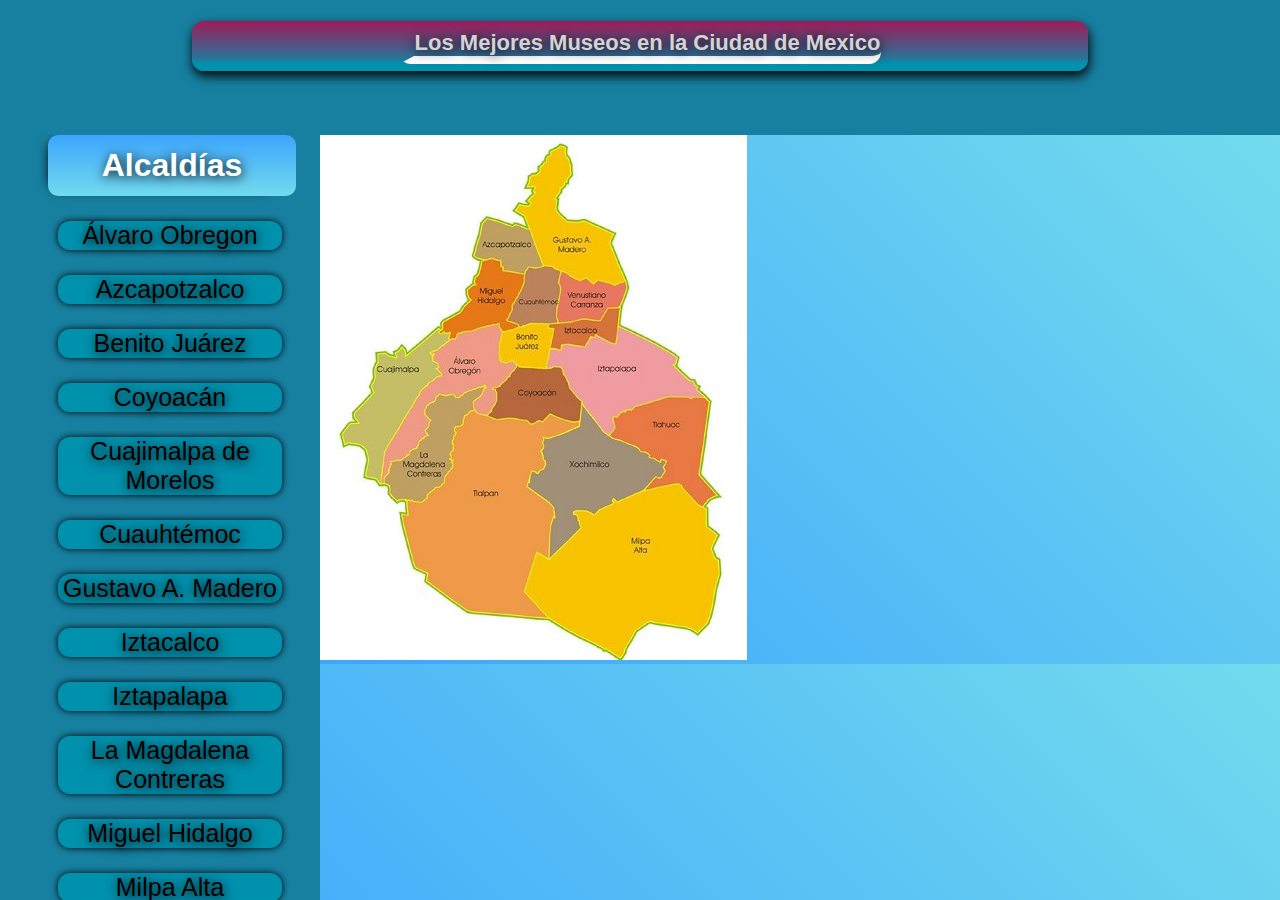
<file: index.html>
<!DOCTYPE html>
<html>
	<head>
		<title>Web Museos</title>
	</head>
	<frameset rows="15%,*" frameborder="0" >
		
		<frame src="banner.html" name="banner" />

		<frameset cols="25%,*">
			
			<frame src="menu.html" name="menu"/>
			<frame src="museosCDMX.html" name="museos" />

		</frameset>

	</frameset>
</html>
</file>
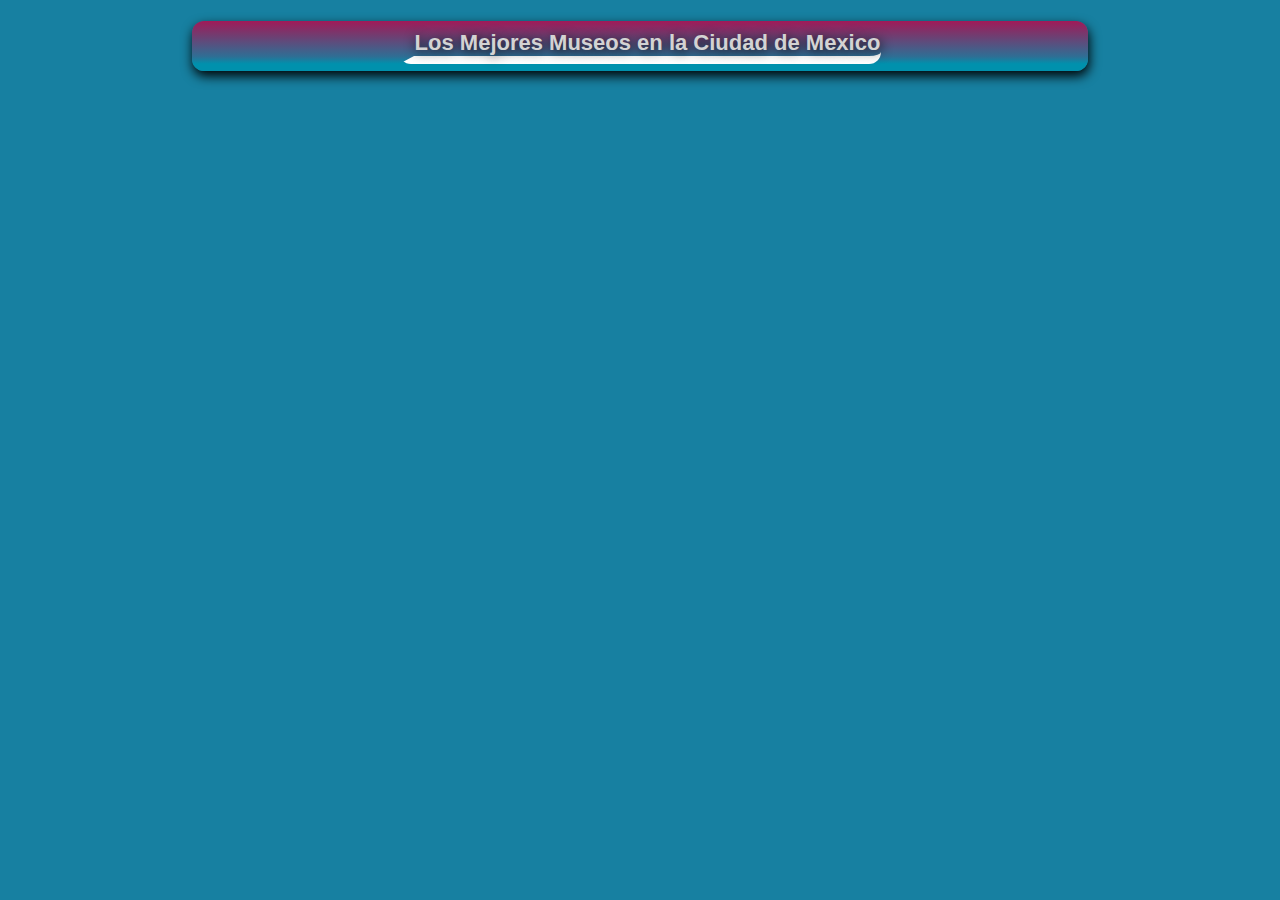
<file: banner.html>
<!DOCTYPE html>
<html>
	<head>
		<title>Banner</title>
		<link rel="stylesheet" type="text/css" href="estilos.css">
	</head>
	
	<body>
		<div class="Banner">
			<h1><a  class="Banner" href="museosCDMX.html" target="museos"> Los Mejores Museos en la Ciudad de Mexico </a></h1>
		</div>


	</body>
</html>
</file>
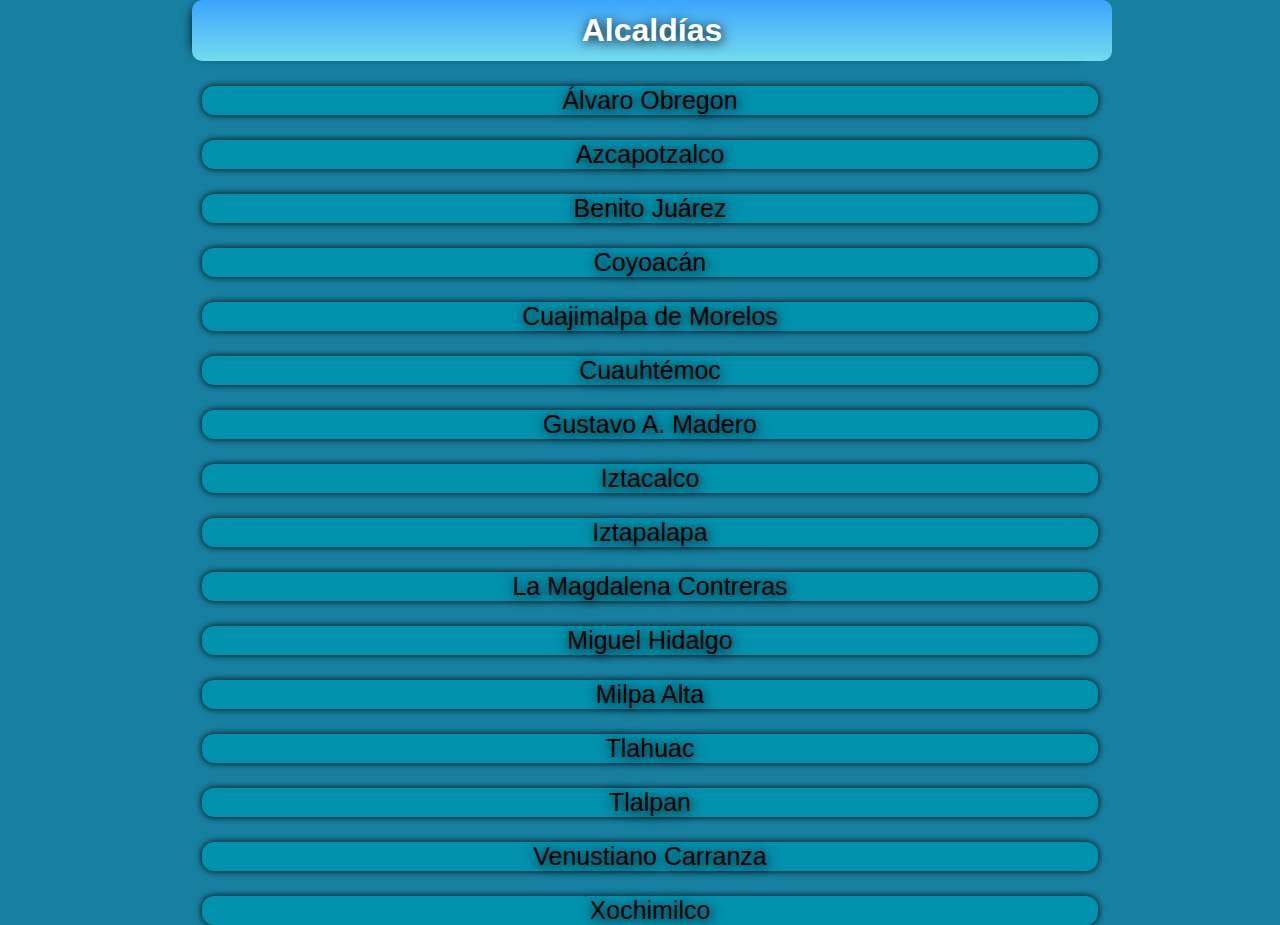
<file: menu.html>
<!DOCTYPE html>
<html>
	<head>
		<title>Menu</title>
		<link rel="stylesheet" type="text/css" href="estilos.css">
	</head>
	<body>

		<div class="Menu">
			<h1>Alcald&iacute;as</h1>

		<p class=><a href="alcaldias/AlvaroObregon.html" target="museos"> &Aacute;lvaro Obregon </a></p>
		
		<p class=><a href="alcaldias/Azcapotzalco.html" target="museos"> Azcapotzalco </a></p>
 
		<p class=><a href="alcaldias/BenitoJuarez.html" target="museos"> Benito Ju&aacute;rez </a></p>

		<p class=><a href="alcaldias/Coyoacan.html" target="museos"> Coyoac&aacute;n </a></p>

		<p class=><a href="alcaldias/Cuajimalpa.html" target="museos"> Cuajimalpa de Morelos </a></p>

		<p class=><a href="alcaldias/Cuauhtemoc.html" target="museos"> Cuauht&eacute;moc </a></p>

		<p class=><a href="alcaldias/GustavoAM.html" target="museos"> Gustavo A. Madero </a></p>

		<p class=><a href="alcaldias/Iztacalco.html" target="museos"> Iztacalco </a></p>

		<p class=><a href="alcaldias/Iztapalapa.html" target="museos"> Iztapalapa </a></p>

		<p class=><a href="alcaldias/MagdalenaC.html" target="museos"> La Magdalena Contreras </a></p>

		<p class=><a href="alcaldias/MiguelH.html" target="museos"> Miguel Hidalgo </a></p>

		<p class=><a href="alcaldias/MilpaA.html" target="museos"> Milpa Alta </a></p>

		<p class=><a href="alcaldias/Tlahuac.html" target="museos"> Tlahuac </a></p>

		<p class=><a href="alcaldias/Talpan.html" target="museos"> Tlalpan </a></p>

		<p class=><a href="alcaldias/VenustianoC.html" target="museos"> Venustiano Carranza </a></p>

		<p class=><a href="alcaldias/Xochimilco.html" target="museos"> Xochimilco </a></p>

		</div>

		
	</body>
</html>
</file>
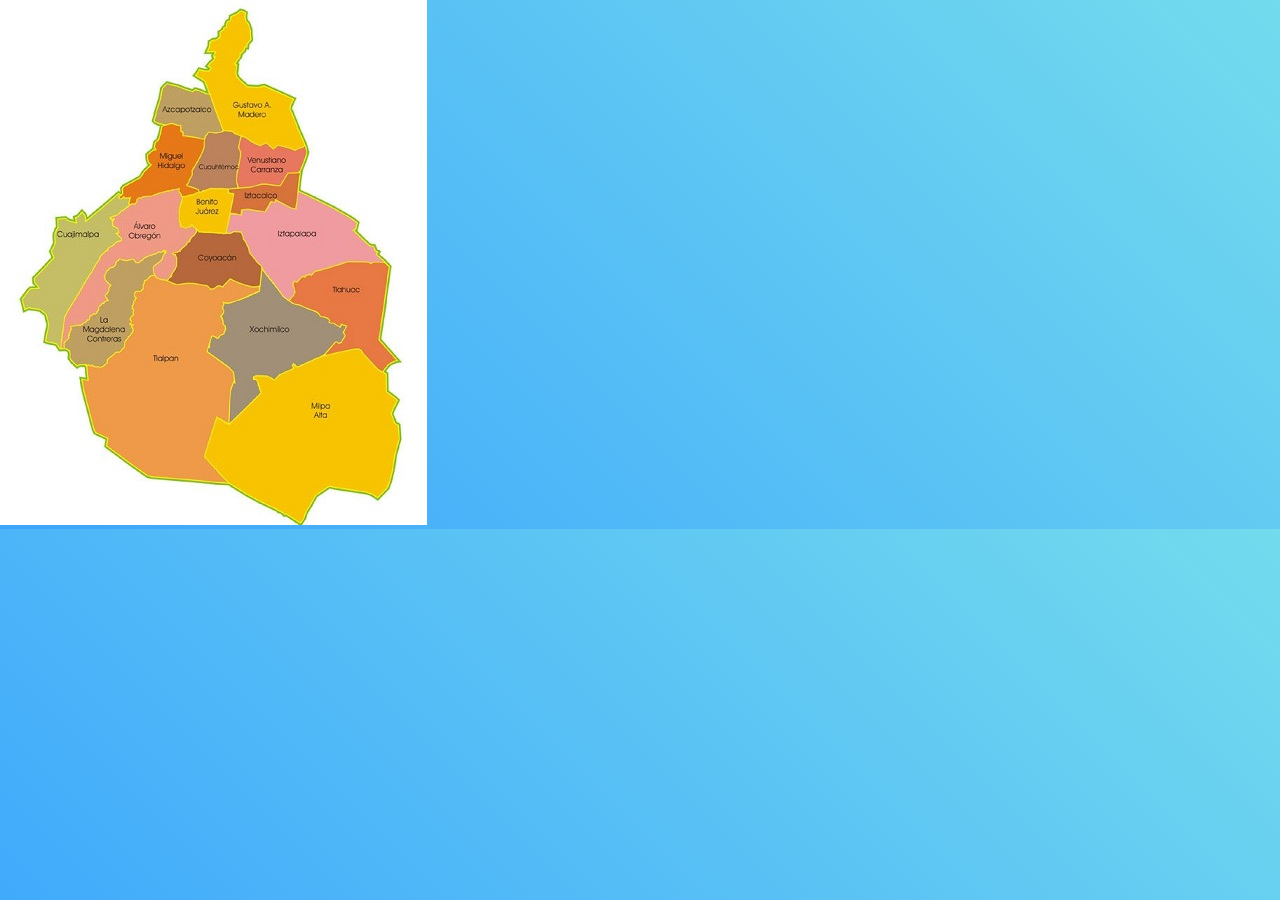
<file: museosCDMX.html>
<!DOCTYPE html>
<html>
	<head>
		<title>Museos CDMX</title>
		<link rel="stylesheet" type="text/css" href="estilos.css">
	</head>
	<body class="mapamuseos">


		<!--<h2>Da clic en alguna de las figuras para que se muestre una nueva p&aacute;gina web</h2>
-->	
		<img src="mapacdmx.jpg" usemap="#mapa"  />

		<map name="mapa">
			
			<area shape="circle" coords="248,105,33" href="alcaldias/GustavoAM.html" />
			<area shape="circle" coords="217,160,15" href="alcaldias/Cuauhtemoc.html" />
			<area shape="poly" coords="167,82,209,108,175,118" href="alcaldias/Azcapotzalco.html" />
			<area shape="poly" coords="170,126,195,153,156,189" href="alcaldias/MiguelH.html" />
			<area shape="poly" coords="169,194,174,244,121,225" href="alcaldias/AlvaroObregon.html" />
			<area shape="poly" coords="128,208,122,254,163,245" href="alcaldias/AlvaroObregon.html" />
			<area shape="circle" coords="207,210,19" href="alcaldias/BenitoJuarez.html" />
			<area shape="poly" coords="287,190,239,189,237,206" href="alcaldias/Iztacalco.html" />
			<area shape="circle" coords="216,257,25" href="alcaldias/Coyoacan.html" />
			<area shape="poly" coords="102,208,52,233,51,342" href="alcaldias/Cuajimalpa.html" />
			<area shape="poly" coords="122,263,126,337,72,342" href="alcaldias/MagdalenaC.html" />
			<area shape="rect" coords="259,216,342,247" href="alcaldias/Iztapalapa.html" />
			<area shape="poly" coords="174,287,198,465,89,382" href="alcaldias/Talpan.html" />
			<area shape="poly" coords="244,144,241,180,302,162" href="alcaldias/VenustianoC.html" />
			<area shape="rect" coords="226,311,309,356" href="alcaldias/Xochimilco.html" />
			<area shape="poly" coords="302,299,378,328,347,263" href="alcaldias/Tlahuac.html" />
			<area shape="poly" coords="381,266,296,284,382,304" href="alcaldias/Tlahuac.html" />
			<area shape="circle" coords="310,433,65" href="alcaldias/MilpaA.html" />

		</map>	

	</body>
</html>
</file>
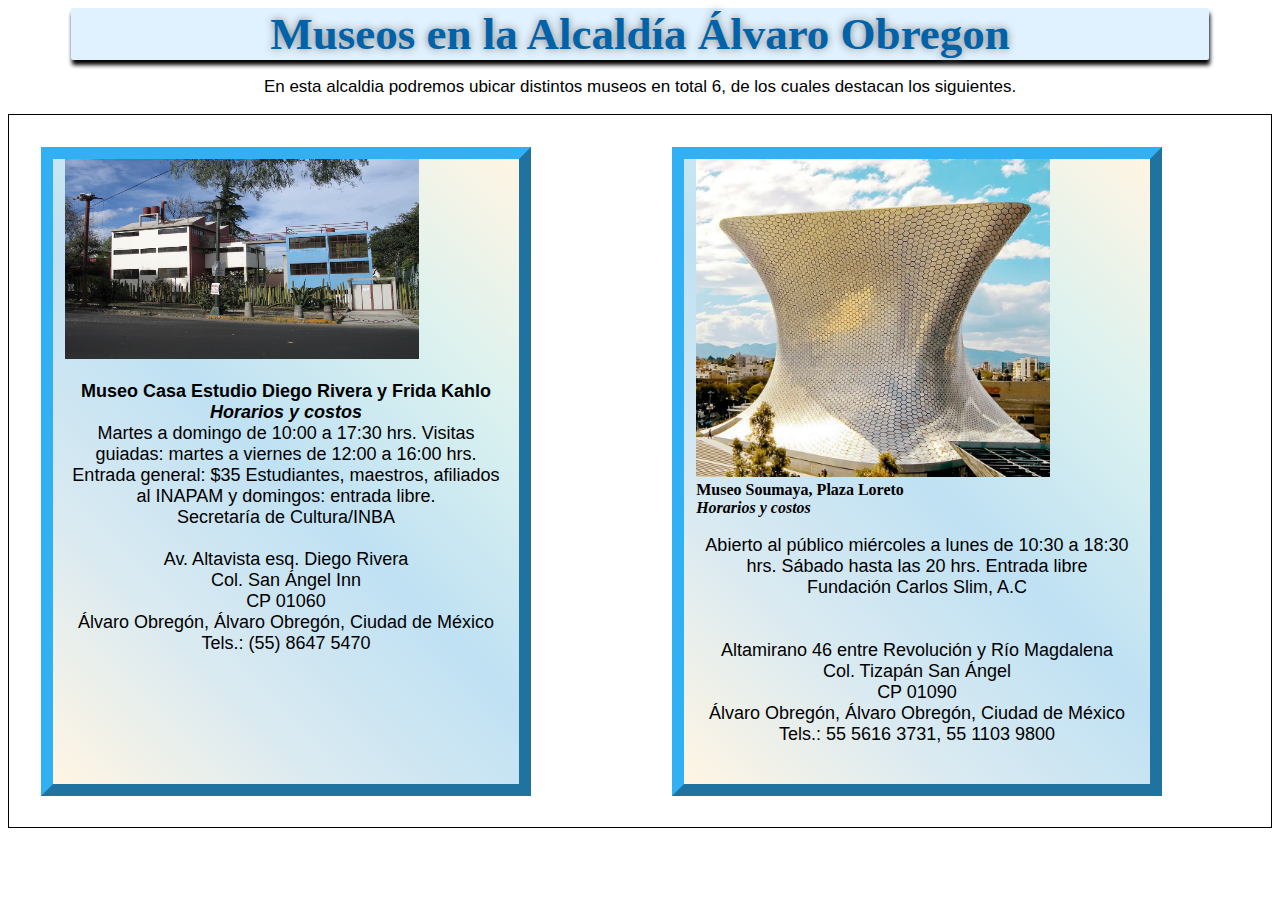
<file: alcaldias/AlvaroObregon.html>
<!DOCTYPE html>
<html>
	<head>
		<title>&Aacute;lvaro Obregon</title>
		<link rel="stylesheet" type="text/css" href="estilosalcaldias.css">
	</head>
	
	<body>

		<h1 class="AO">Museos en la Alcald&iacute;a &Aacute;lvaro Obregon</h1>
		<p class=" AOO">
			En esta alcaldia podremos ubicar distintos museos en total 6, de los cuales destacan los siguientes.
		</p>

		<div class="mein-principal">
			<section class="AO">
				<img  src="DiegoFrida.jpg" width="200" height="200" alt="Museo Casa Estudio Diego Rivera y Frida Khalo" title="Museo Casa Estudio Diego Rivera y Frida Khalo"> <br />
				<p>
					 <b>Museo Casa Estudio Diego Rivera y Frida Kahlo</b> <br /> 
					 <b><i>Horarios y costos</i></b> <br />
						Martes a domingo de 10:00 a 17:30 hrs.
						Visitas guiadas: martes a viernes de 12:00 a 16:00 hrs.
						Entrada general: $35
						Estudiantes, maestros, afiliados al INAPAM y domingos: entrada libre. <br />
						 Secretaría de Cultura/INBA <br /><br />
	
	
							Av. Altavista esq. Diego Rivera<br />
							Col. San Ángel Inn<br />
							CP 01060<br />
							Álvaro Obregón, Álvaro Obregón, Ciudad de México<br />
							Tels.: (55) 8647 5470	
				</p>
			</section>
	
	
			<section class="AO">
				<img  src="soumaya.jpg" alt="Museo Soumaya, Plaza Loreto" title="Museo Soumaya, Plaza Loreto"> <br /> <b>Museo Soumaya, Plaza Loreto</b> <br /> <b><i>Horarios y costos</i></b> <br />
				<p >
						Abierto al público miércoles a lunes de 10:30 a 18:30 hrs.
						Sábado hasta las 20 hrs.
						Entrada libre<br />
						 Fundación Carlos Slim, A.C<br /><br /><br />
	
								   Altamirano 46 entre Revolución y Río Magdalena<br />
								Col. Tizapán San Ángel<br />
								CP 01090<br />
								&Aacute;lvaro Obreg&oacute;n, &Aacute;lvaro Obreg&oacute;n, Ciudad de M&eacute;xico<br />
								Tels.: 55 5616 3731, 55 1103 9800 <br /> <br />
				</p>
			</section>
	
		</div>

		
		

	</body>
</html>
</file>
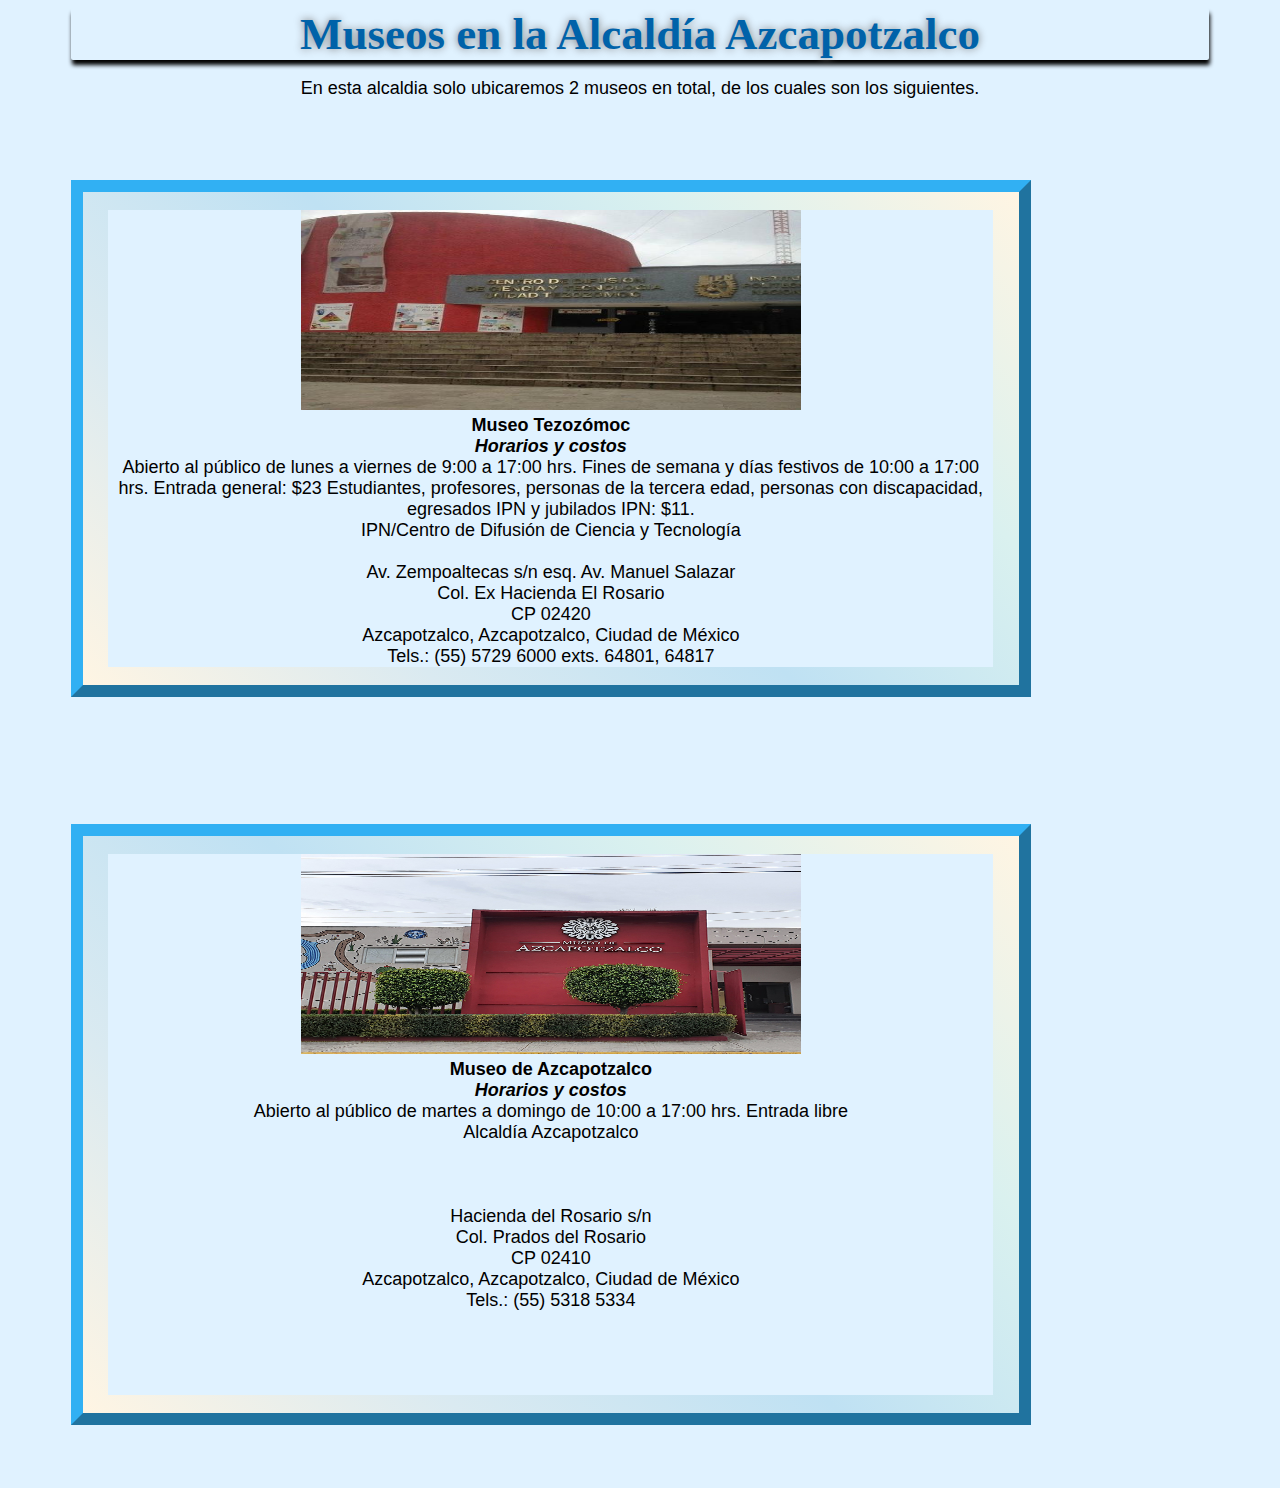
<file: alcaldias/Azcapotzalco.html>
<!DOCTYPE html>
<html>
	<head>
		<title>&Aacute;lvaro Obregon</title>
		<link rel="stylesheet" type="text/css" href="estilosalcaldias.css">
	</head>
	
	<body class="AO">

		<h1 class="AO">Museos en la Alcald&iacute;a Azcapotzalco</h1>
		<p class=" AOO">
			En esta alcaldia solo ubicaremos 2 museos en total, de los cuales son los siguientes.
		</p>
		<section class="AO">
			<p class="AO">
	 			<img class="AO" src="museo-tezozomoc.jpg" width="200" height="200" alt="Museo Tezozómoc" title="Museo Tezozómoc"> <br />
	 			<b>Museo Tezoz&oacute;moc</b> <br /> 
	 			<b><i>Horarios y costos</i></b> <br />
					Abierto al público de lunes a viernes de 9:00 a 17:00 hrs.
					Fines de semana y días festivos de 10:00 a 17:00 hrs.
					Entrada general: $23
					Estudiantes, profesores, personas de la tercera edad, personas con discapacidad, egresados IPN y jubilados IPN: $11. <br />
	 			    IPN/Centro de Difusión de Ciencia y Tecnología <br /><br />


						Av. Zempoaltecas s/n esq. Av. Manuel Salazar<br />
						Col. Ex Hacienda El Rosario<br />
						CP 02420<br />
						Azcapotzalco, Azcapotzalco, Ciudad de M&eacute;xico<br />
						Tels.: (55) 5729 6000 exts. 64801, 64817	
			</p>
		</section>


		<section class="AO">
			<p class="AO">
	 			<img class="AO" src="Azcapo.jpg" width="200" height="200" alt="Museo de Azcapotzalco" title="Museo de Azcapotzalco"> <br /> 
	 			<b>Museo de Azcapotzalco</b> <br /> 
	 			<b><i>Horarios y costos</i></b> <br />
					Abierto al público de martes a domingo de 10:00 a 17:00 hrs.
					Entrada libre<br />
	 			    Alcaldía Azcapotzalco<br /><br /><br /><br />

	 			  			Hacienda del Rosario s/n<br />
							Col. Prados del Rosario<br />
							CP 02410<br />
							Azcapotzalco, Azcapotzalco, Ciudad de M&eacute;xico<br />
							Tels.: (55) 5318 5334 <br /> <br /><br /> <br /><br />
			</p>
		</section>

		

	</body>
</html>
</file>
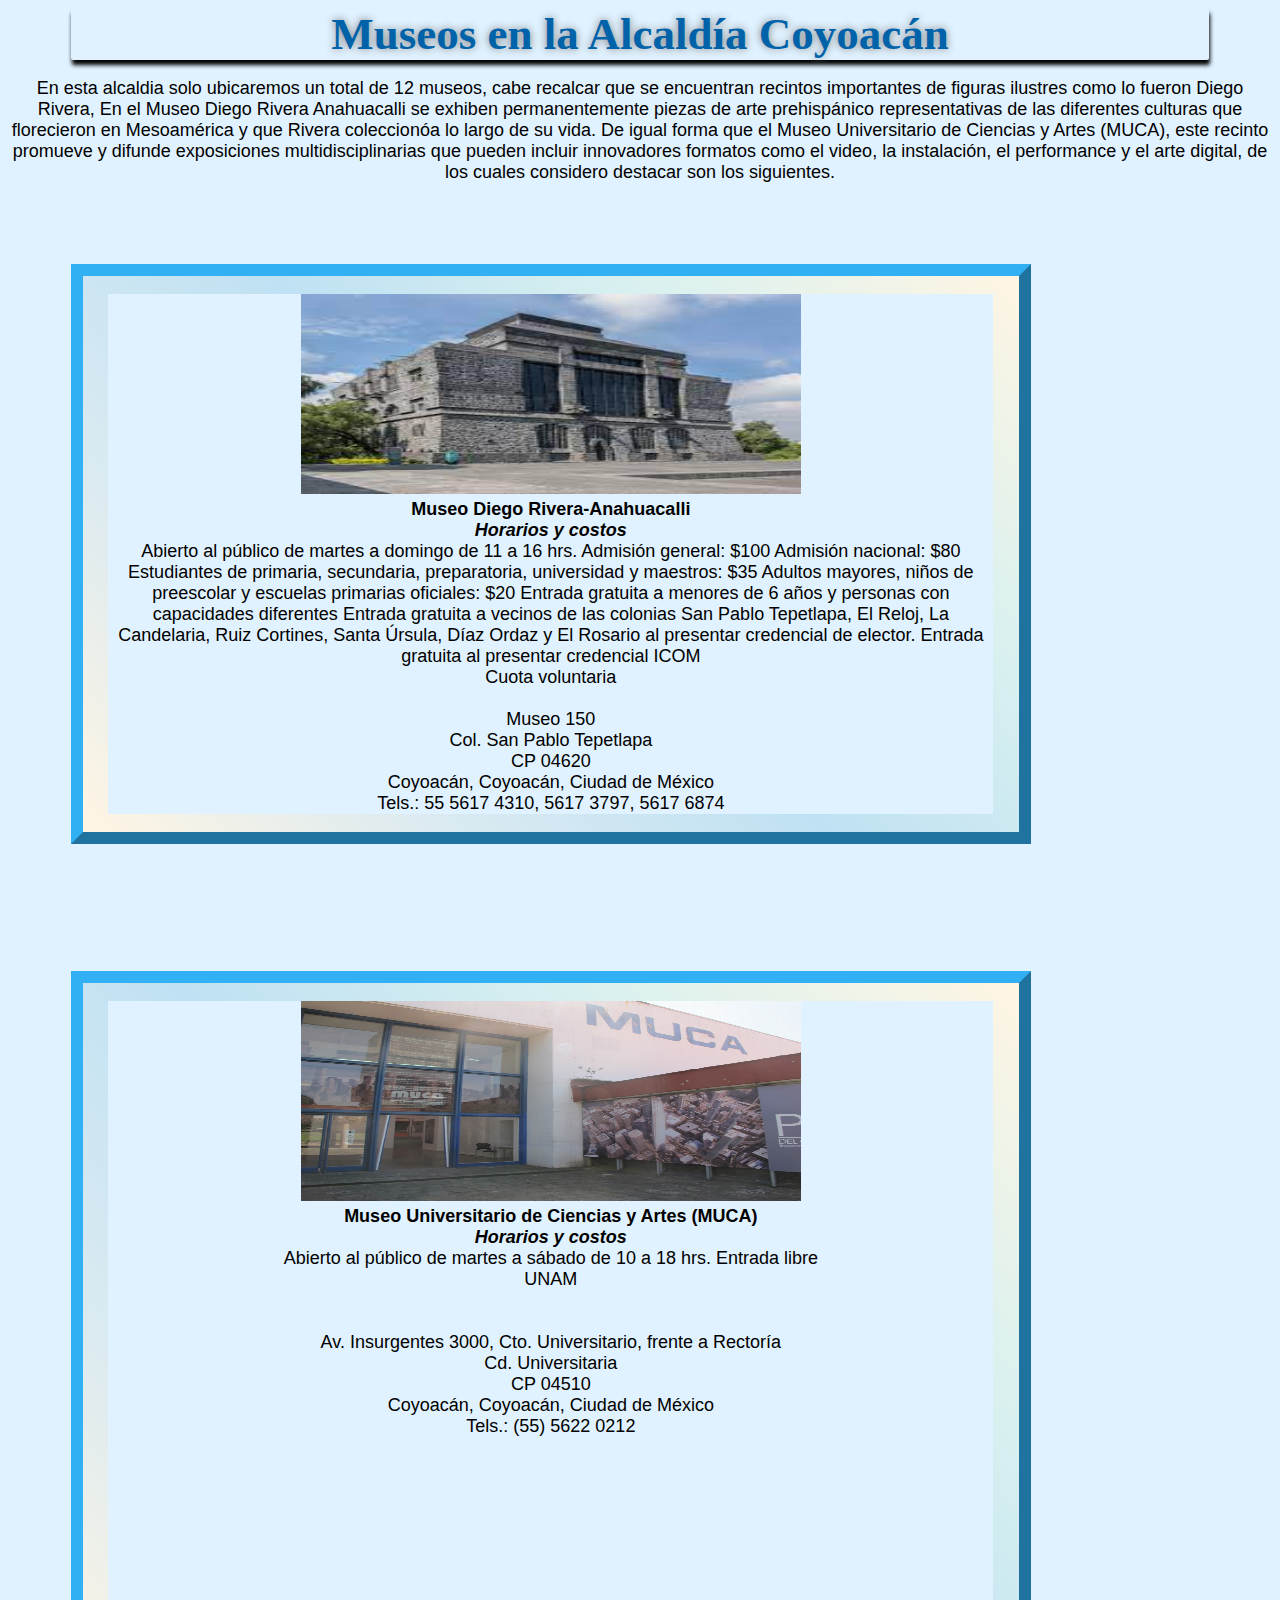
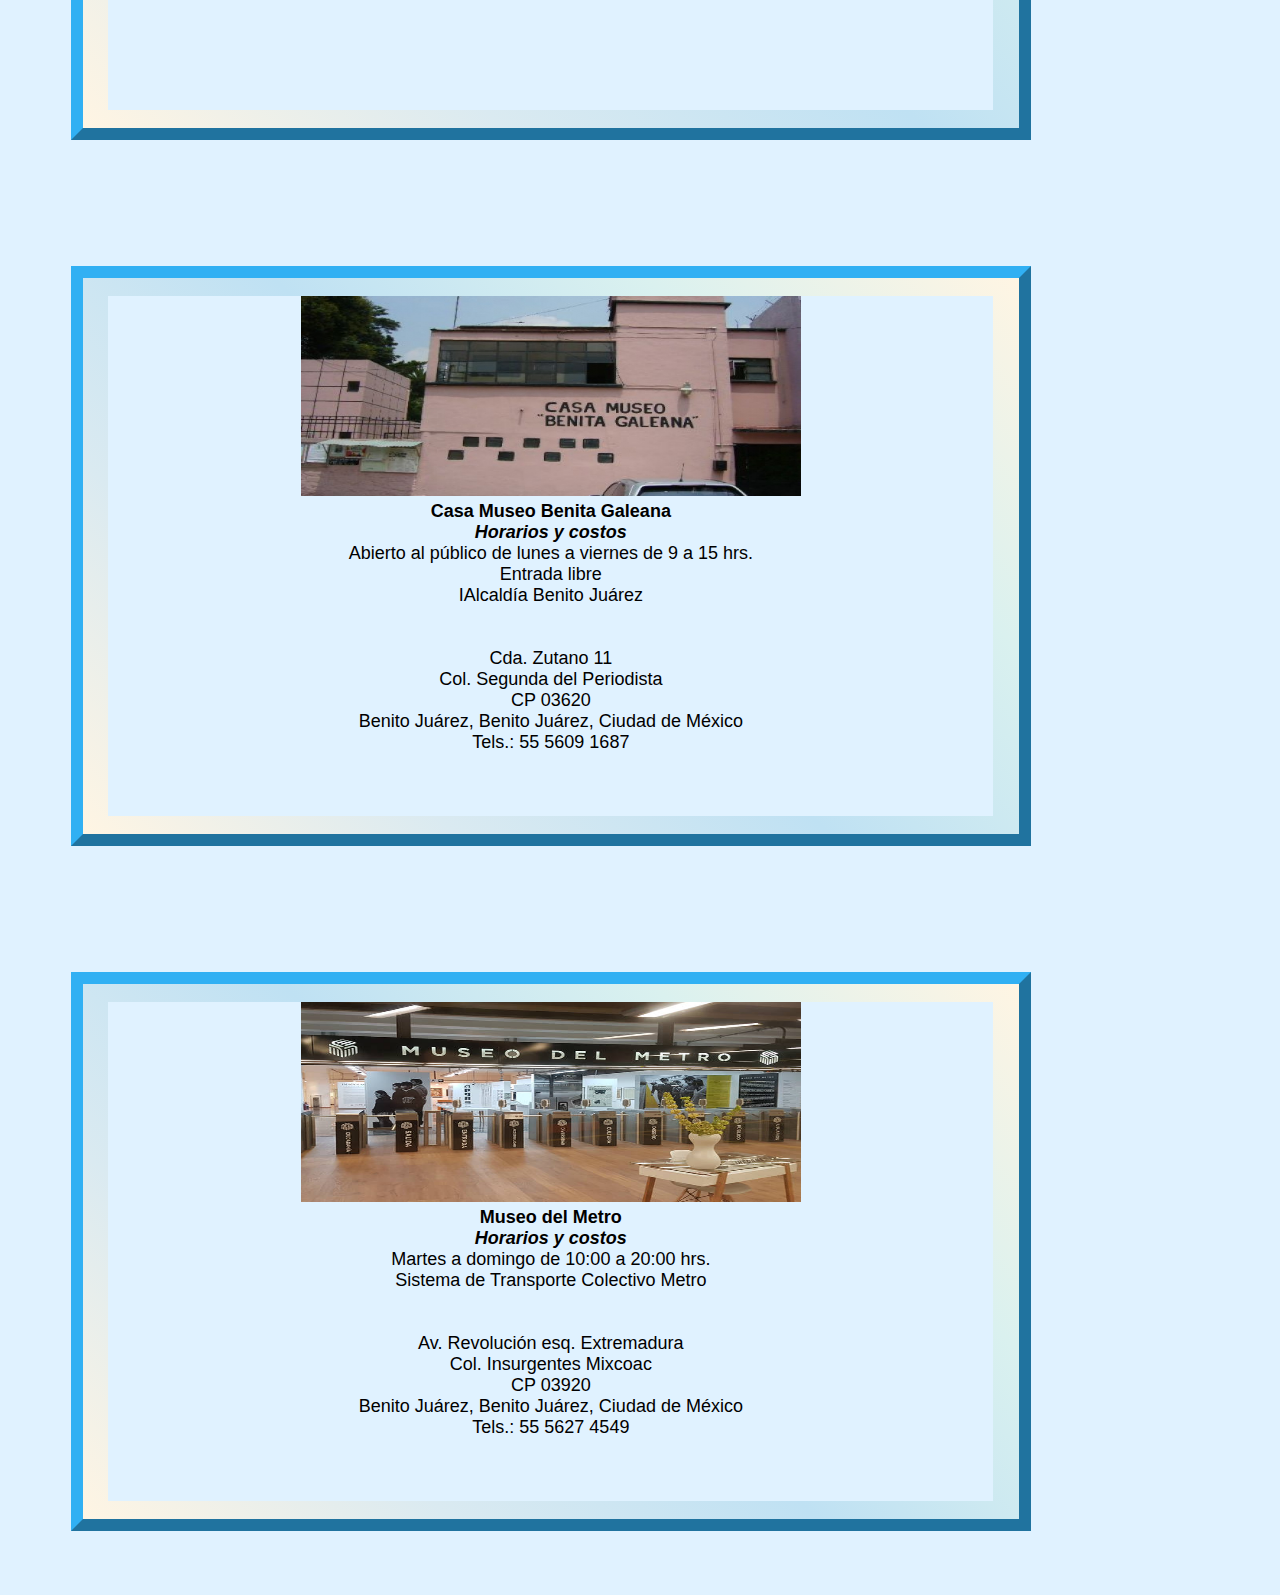
<file: alcaldias/Coyoacan.html>
<!DOCTYPE html>
<html>
	<head>
		<title>&Aacute;lvaro Obregon</title>
		<link rel="stylesheet" type="text/css" href="estilosalcaldias.css">
	</head>
	
	<body class="AO">

		<h1 class="AO">Museos en la Alcald&iacute;a Coyoac&aacute;n</h1>
		<p class=" AOO">
			En esta alcaldia solo ubicaremos un total de 12 museos, cabe recalcar que se encuentran recintos importantes de figuras ilustres como lo fueron Diego Rivera, En el Museo Diego Rivera Anahuacalli se exhiben permanentemente piezas de arte prehispánico representativas de las diferentes culturas que florecieron en Mesoam&eacute;rica y que Rivera coleccion&oacute;a lo largo de su vida. De igual forma que el Museo Universitario de Ciencias y Artes (MUCA), este recinto promueve y difunde exposiciones multidisciplinarias que pueden incluir innovadores formatos como el video, la instalaci&oacute;n, el performance y el arte digital, de los cuales considero destacar son los siguientes.
		</p>
		<section class="AO">
			<p class="AO">
	 			<img class="AO" src="Anahuacalli.jpg" width="200" height="200" alt="Museo Diego Rivera-Anahuacalli" title="Museo Diego Rivera-Anahuacalli"> <br />
	 			<b>Museo Diego Rivera-Anahuacalli</b> <br /> 
	 			<b><i>Horarios y costos</i></b> <br />
					Abierto al público de martes a domingo de 11 a 16 hrs.
					Admisión general: $100
					Admisión nacional: $80
					Estudiantes de primaria, secundaria, preparatoria, universidad y maestros: $35
					Adultos mayores, niños de preescolar y escuelas primarias oficiales: $20
					Entrada gratuita a menores de 6 años y personas con capacidades diferentes
					Entrada gratuita a vecinos de las colonias San Pablo Tepetlapa, El Reloj, La Candelaria, Ruiz Cortines, Santa Úrsula, Díaz Ordaz y El Rosario al presentar credencial de elector.	
					Entrada gratuita al presentar credencial ICOM<br />
					Cuota voluntaria <br /><br />


						Museo 150<br />
						Col. San Pablo Tepetlapa<br />
						CP 04620<br />
						Coyoac&aacute;n, Coyoac&aacute;n, Ciudad de M&eacute;xico<br />
						Tels.: 55 5617 4310, 5617 3797, 5617 6874	
			</p>
		</section>


		<section class="AO">
			<p class="AO">
	 			<img class="AO" src="muca.JPG" width="200" height="200" alt="Museo Estelar" title="Museo Estelar"> <br /> 
	 			<b>Museo Universitario de Ciencias y Artes (MUCA)</b> <br /> 
	 			<b><i>Horarios y costos</i></b> <br />
					Abierto al público de martes a sábado de 10 a 18 hrs.
					Entrada libre<br />
	 			    UNAM<br /><br /><br />

	 			  			Av. Insurgentes 3000, Cto. Universitario, frente a Rectoría<br />
							Cd. Universitaria<br />
							CP 04510<br />
							Coyoac&aacute;n, Coyoac&aacute;n, Ciudad de M&eacute;xico<br />
							Tels.: (55) 5622 0212
							 <br /> <br /><br /> <br /><br /><br /> <br /><br /> <br /><br /><br /> <br /><br /> <br /> 
			</p>
		</section>

		<section class="AO">
			<p class="AO">
	 			<img class="AO" src="BenitaG.jpg" width="200" height="200" alt="Casa Museo Benita Galeana" title="Casa Museo Benita Galeana"> <br />
	 			<b>Casa Museo Benita Galeana</b> <br /> 
	 			<b><i>Horarios y costos</i></b> <br />
					Abierto al público de lunes a viernes de 9 a 15 hrs.<br />
					Entrada libre <br />
	 			    IAlcaldía Benito Juárez <br /><br /><br />


						Cda. Zutano 11<br />
						Col. Segunda del Periodista<br />
						CP 03620<br />
						Benito Ju&aacute;rez, Benito Ju&aacute;rez, Ciudad de M&eacute;xico<br />
						Tels.: 55 5609 1687
						<br /><br /><br />	<br />
			</p>
		</section>

		<section class="AO">
			<p class="AO">
	 			<img class="AO" src="metro.jpg" width="200" height="200" alt="Museo del Metro" title="Museo del Metro"> <br />
	 			<b>Museo del Metro</b> <br /> 
	 			<b><i>Horarios y costos</i></b> <br />
					Martes a domingo de 10:00 a 20:00 hrs.<br />
	 			    Sistema de Transporte Colectivo Metro <br /><br /><br />


						Av. Revolución esq. Extremadura<br />
						Col. Insurgentes Mixcoac<br />
						CP 03920<br />
						Benito Ju&aacute;rez, Benito Ju&aacute;rez, Ciudad de M&eacute;xico<br />
						Tels.: 55 5627 4549
						<br /><br /><br />	<br />
			</p>
		</section>	
		
	</body>
</html>
</file>
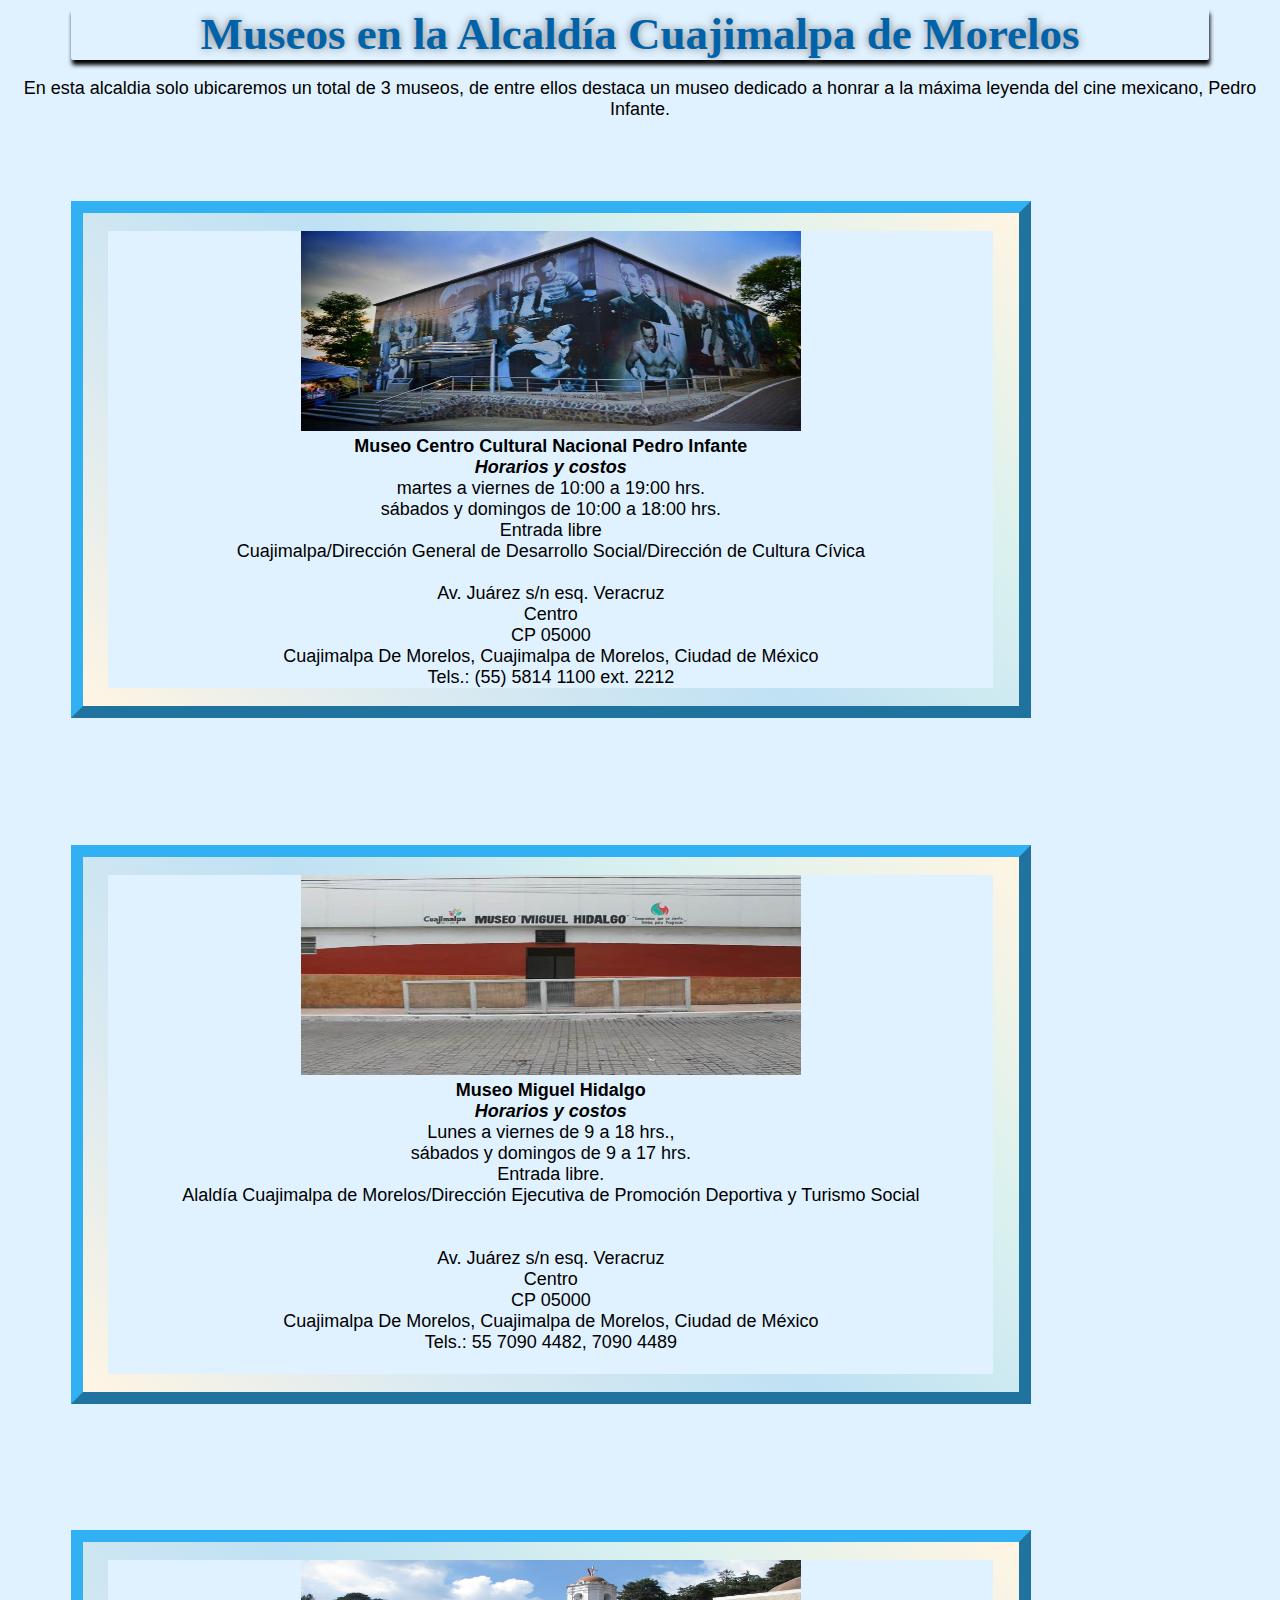
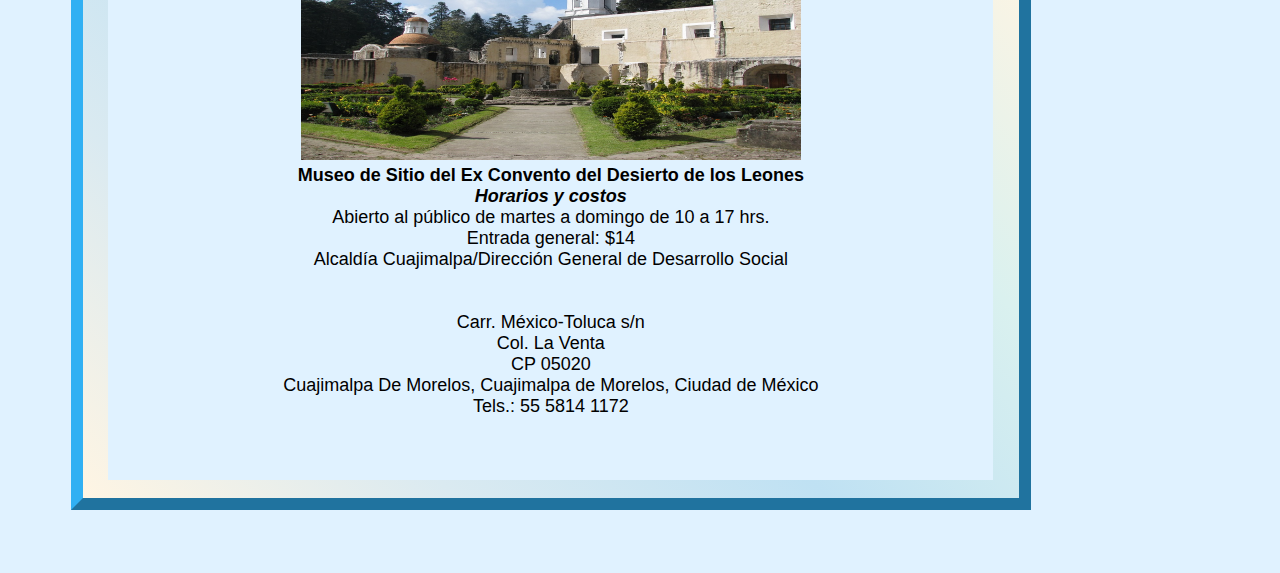
<file: alcaldias/Cuajimalpa.html>
<!DOCTYPE html>
<html>
	<head>
		<title>&Aacute;lvaro Obregon</title>
		<link rel="stylesheet" type="text/css" href="estilosalcaldias.css">
	</head>
	
	<body class="AO">

		<h1 class="AO">Museos en la Alcald&iacute;a Cuajimalpa de Morelos</h1>
		<p class=" AOO">
			En esta alcaldia solo ubicaremos un total de 3 museos, de entre ellos destaca un museo dedicado a honrar a la máxima leyenda del cine mexicano, Pedro Infante.
		</p>
		<section class="AO">
			<p class="AO">
	 			<img class="AO" src="pedro.jpg" width="200" height="200" alt="Museo Centro Cultural Nacional Pedro Infante" title="Museo Centro Cultural Nacional Pedro Infante"> <br />
	 			<b>Museo Centro Cultural Nacional Pedro Infante</b> <br /> 
	 			<b><i>Horarios y costos</i></b> <br />
					martes a viernes de 10:00 a 19:00 hrs.<br />	
					sábados y domingos de 10:00 a 18:00 hrs.<br />
					Entrada libre<br />
					Cuajimalpa/Direcci&oacute;n General de Desarrollo Social/Direcci&oacute;n de Cultura C&iacute;vica<br /><br />


						Av. Juárez s/n esq. Veracruz<br />
						Centro<br />
						CP 05000<br />
						Cuajimalpa De Morelos, Cuajimalpa de Morelos, Ciudad de M&eacute;xico<br />
						Tels.: (55) 5814 1100 ext. 2212 <br />
			</p>
		</section>


		<section class="AO">
			<p class="AO">
	 			<img class="AO" src="miguel.jpg" width="200" height="200" alt="Museo Miguel Hidalgo" title="Museo Miguel Hidalgo"> <br /> 
	 			<b>Museo Miguel Hidalgo</b> <br /> 
	 			<b><i>Horarios y costos</i></b> <br />
					Lunes a viernes de 9 a 18 hrs.,<br />
					s&aacute;bados y domingos de 9 a 17 hrs.<br />
					Entrada libre.<br />
	 			    Alaldía Cuajimalpa de Morelos/Direcci&oacute;n Ejecutiva de Promoci&oacute;n Deportiva y Turismo Social<br /><br /><br />

	 			  			Av. Ju&aacute;rez s/n esq. Veracruz<br />
							Centro<br />
							CP 05000<br />
							Cuajimalpa De Morelos, Cuajimalpa de Morelos, Ciudad de M&eacute;xico<br />
							Tels.: 55 7090 4482, 7090 4489
							 <br /> <br /> 
			</p>
		</section>

		<section class="AO">
			<p class="AO">
	 			<img class="AO" src="desierto.jpg" width="200" height="200" alt="Museo de Sitio del Ex Convento del Desierto de los Leones" title="Museo de Sitio del Ex Convento del Desierto de los Leones"> <br />
	 			<b>Museo de Sitio del Ex Convento del Desierto de los Leones</b> <br /> 
	 			<b><i>Horarios y costos</i></b> <br />
					Abierto al público de martes a domingo de 10 a 17 hrs.<br />
					Entrada general: $14 <br />
	 			    Alcald&iacute;a Cuajimalpa/Direcci&oacute;n General de Desarrollo Social<br /><br /><br />


						Carr. México-Toluca s/n<br />
						Col. La Venta<br />
						CP 05020<br />
						Cuajimalpa De Morelos, Cuajimalpa de Morelos, Ciudad de M&eacute;xico<br />
						Tels.: 55 5814 1172
						<br /><br /><br />	<br />
			</p>
		</section>
		
	</body>
</html>
</file>
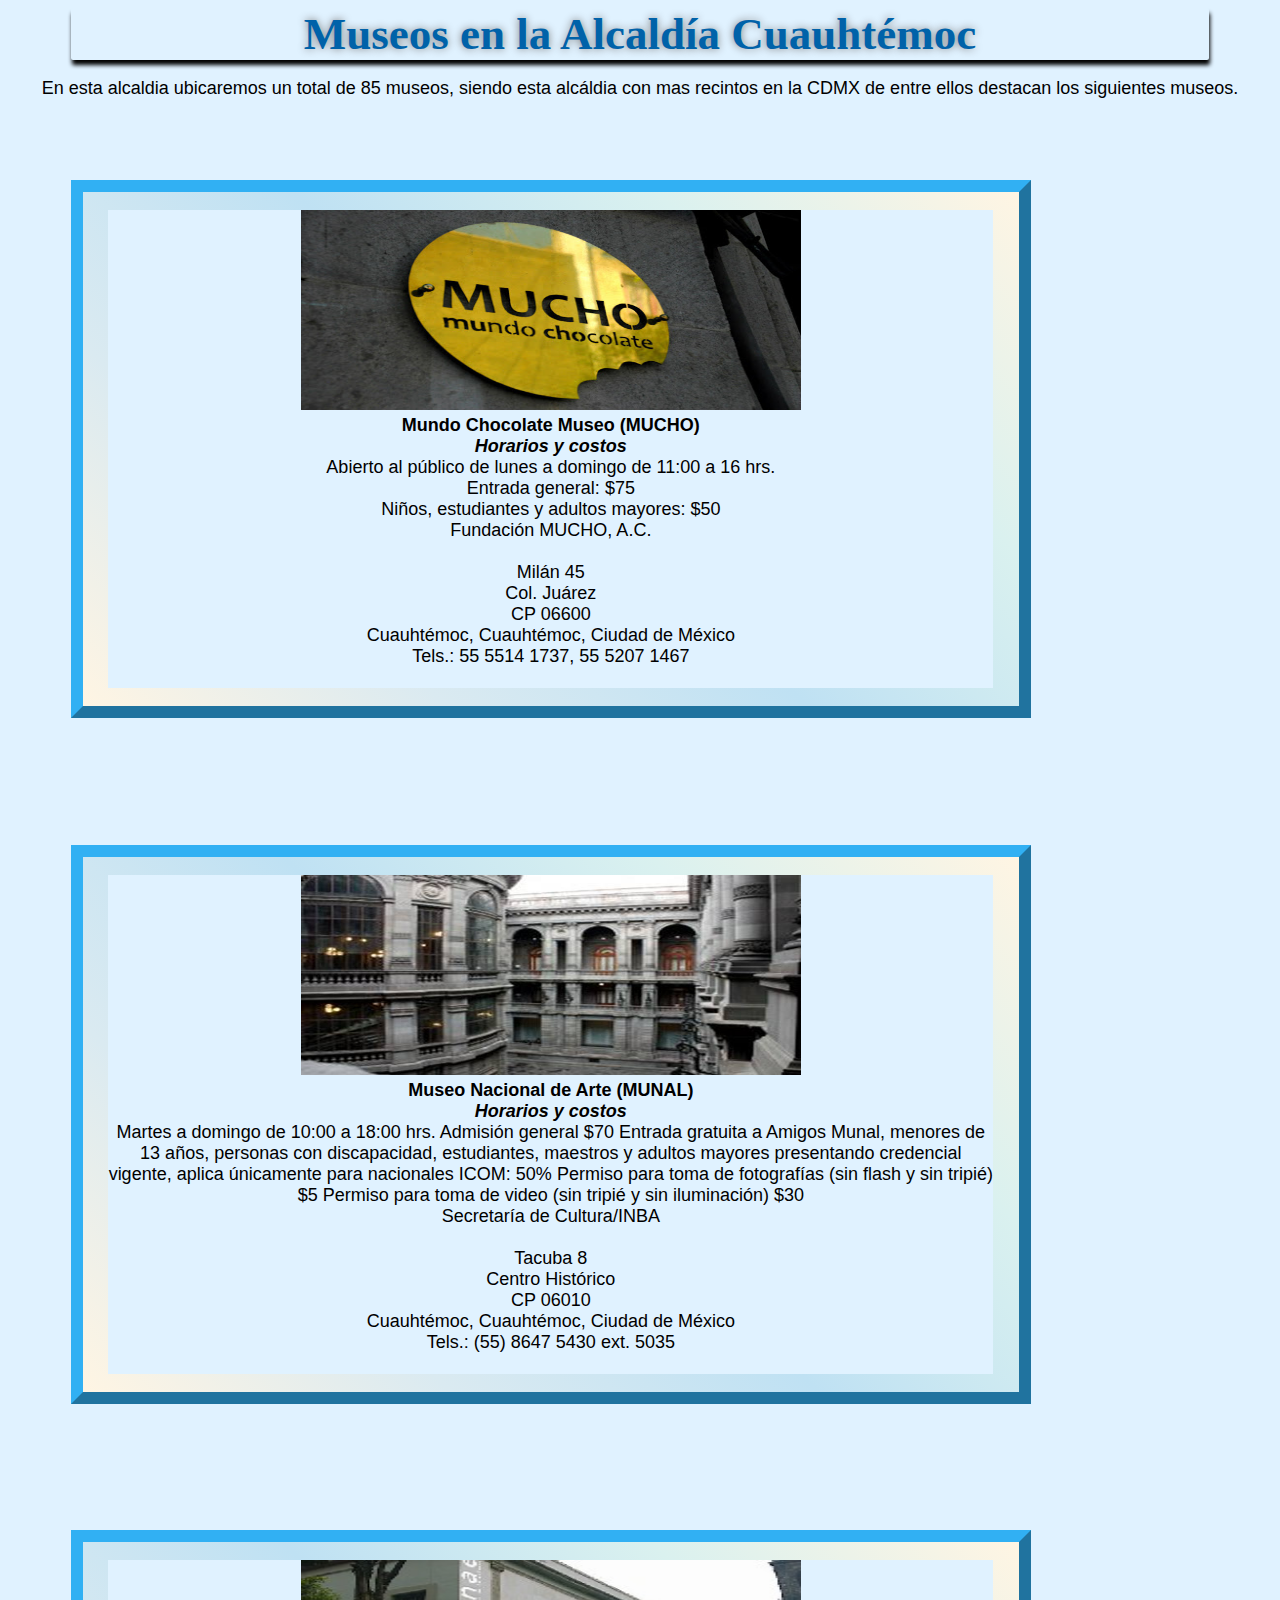
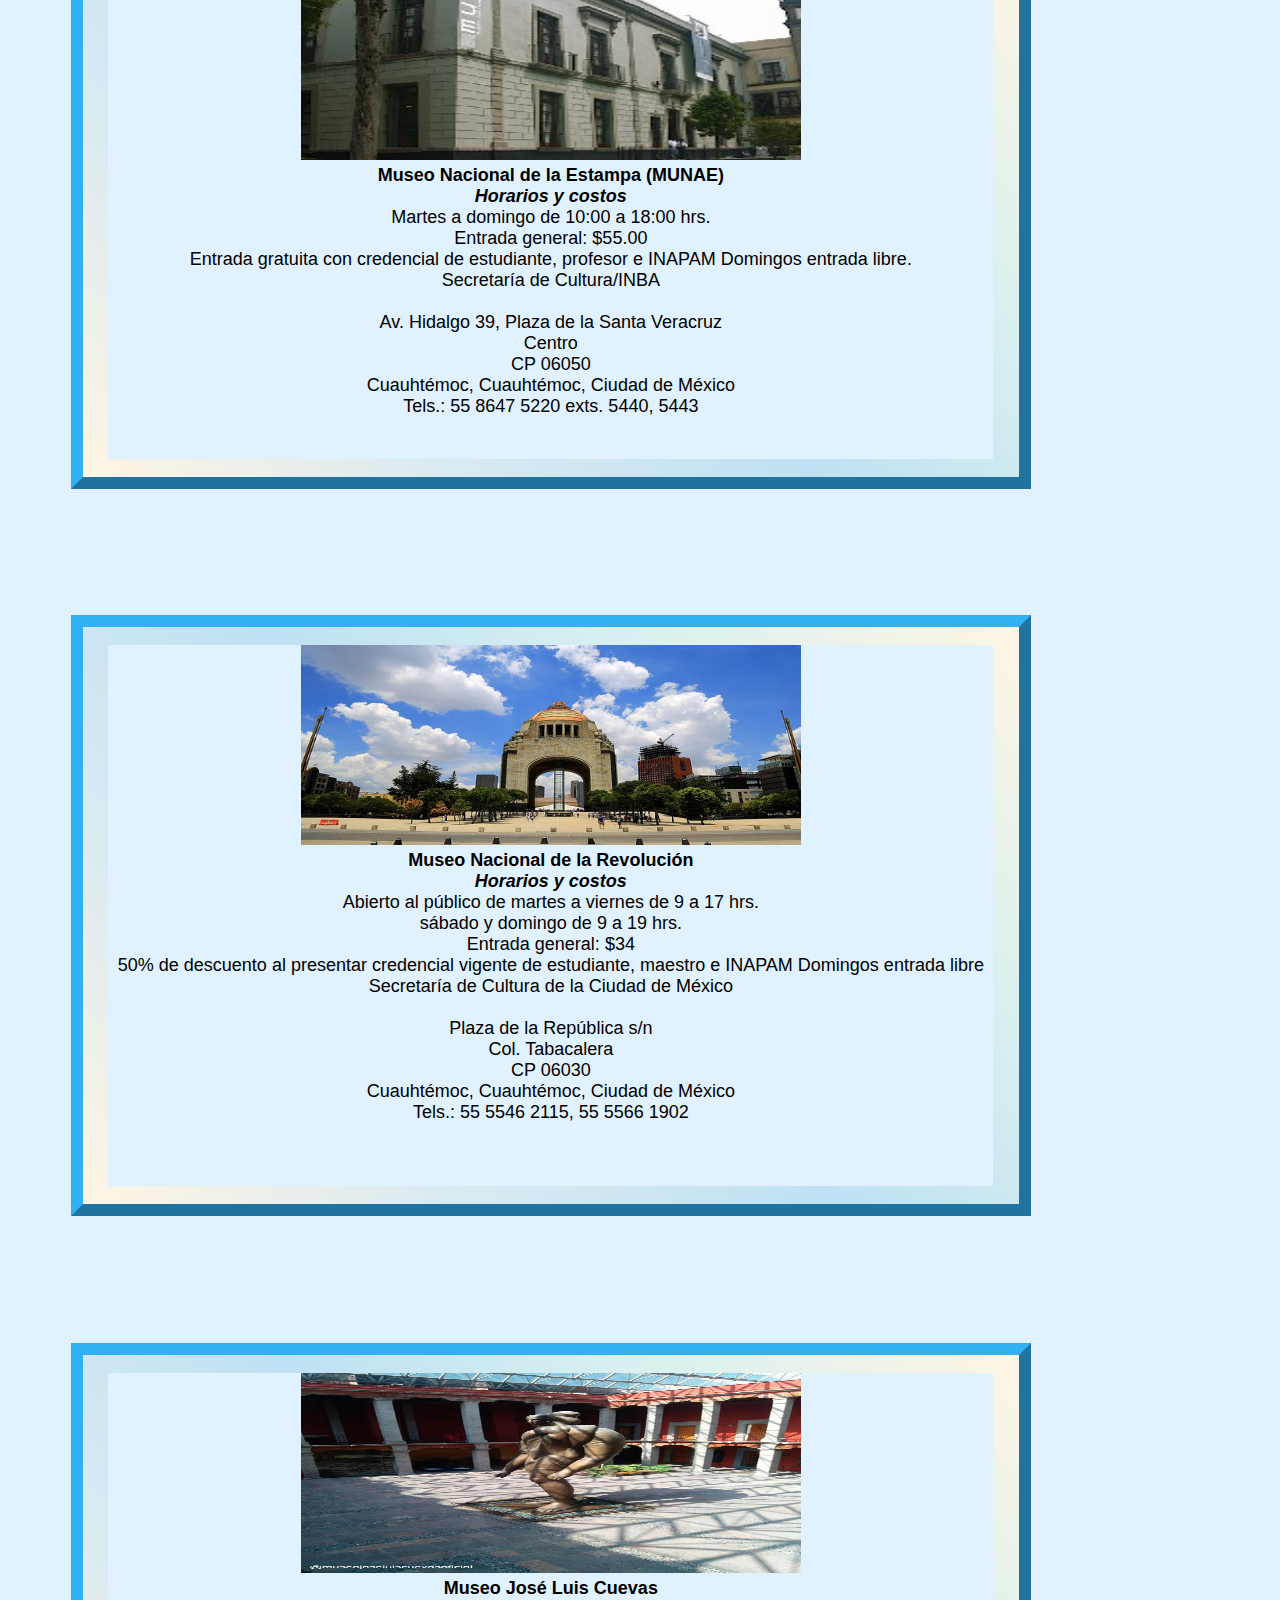
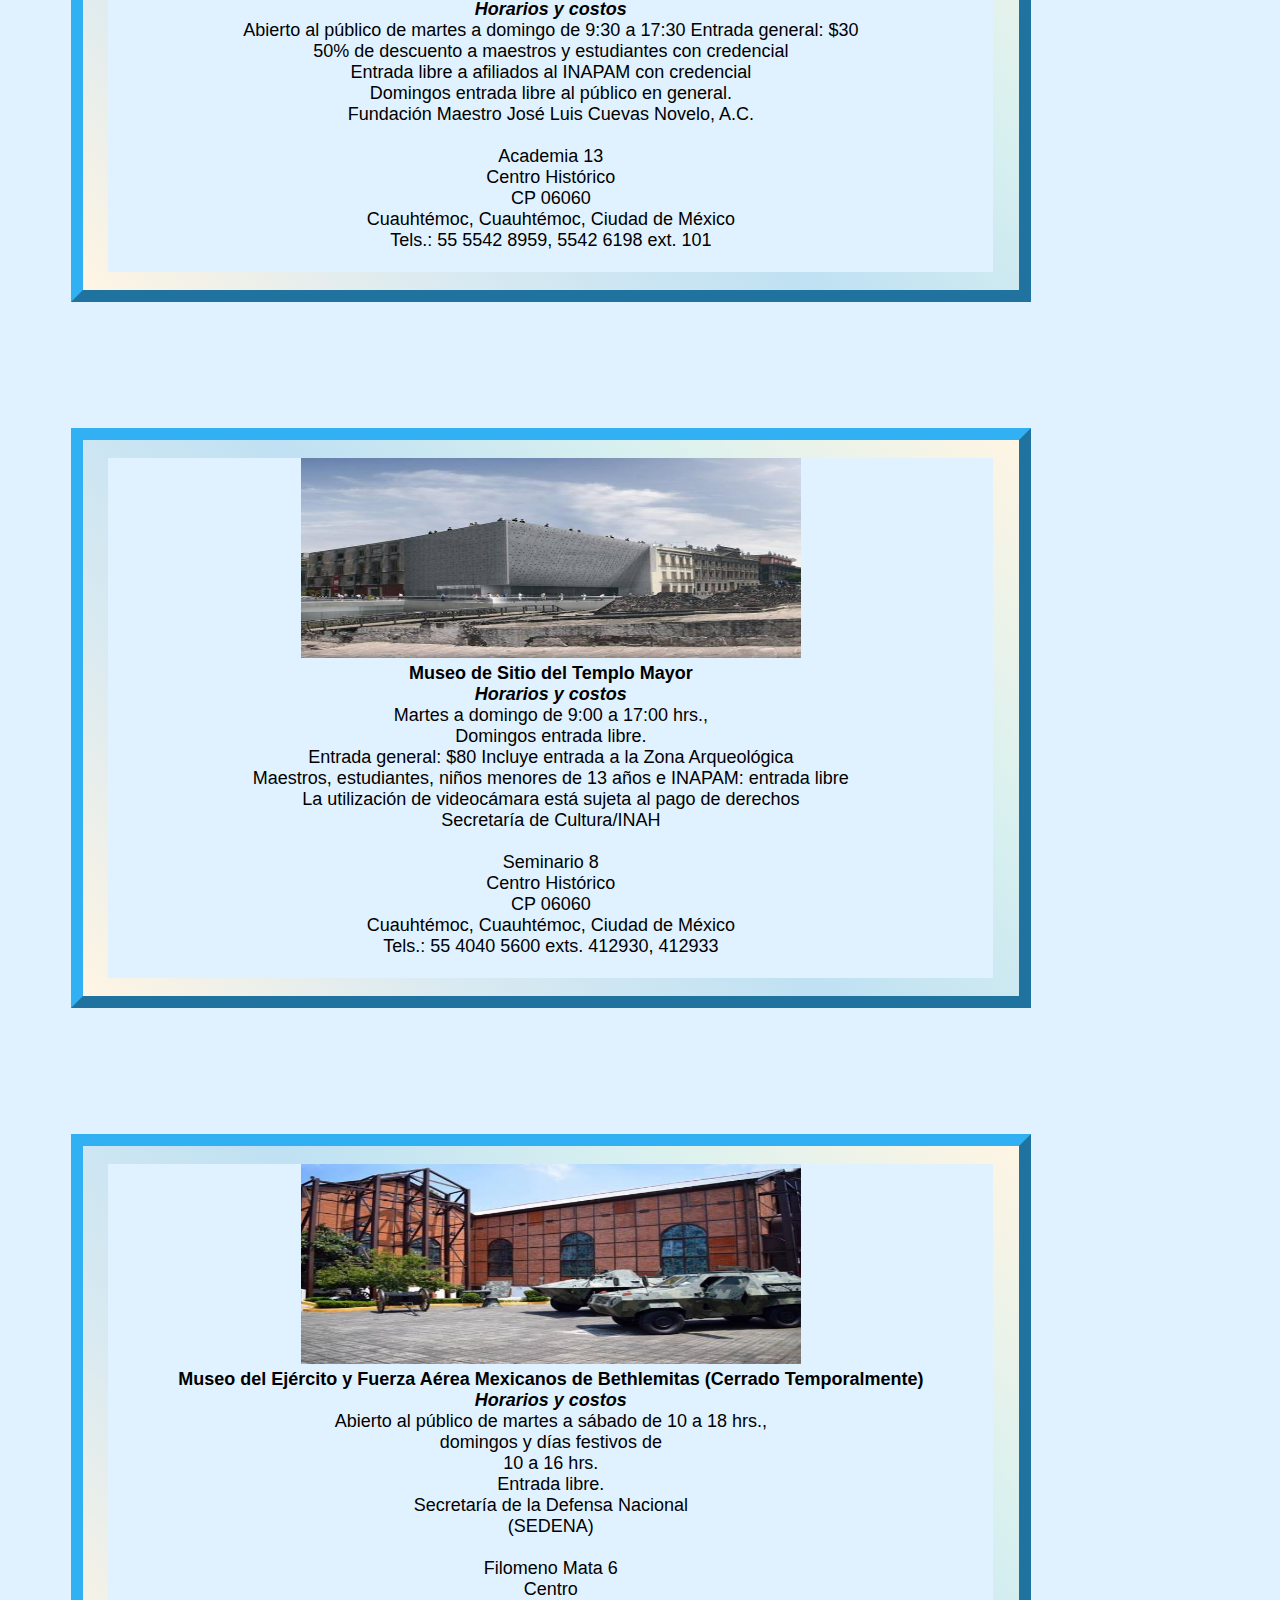
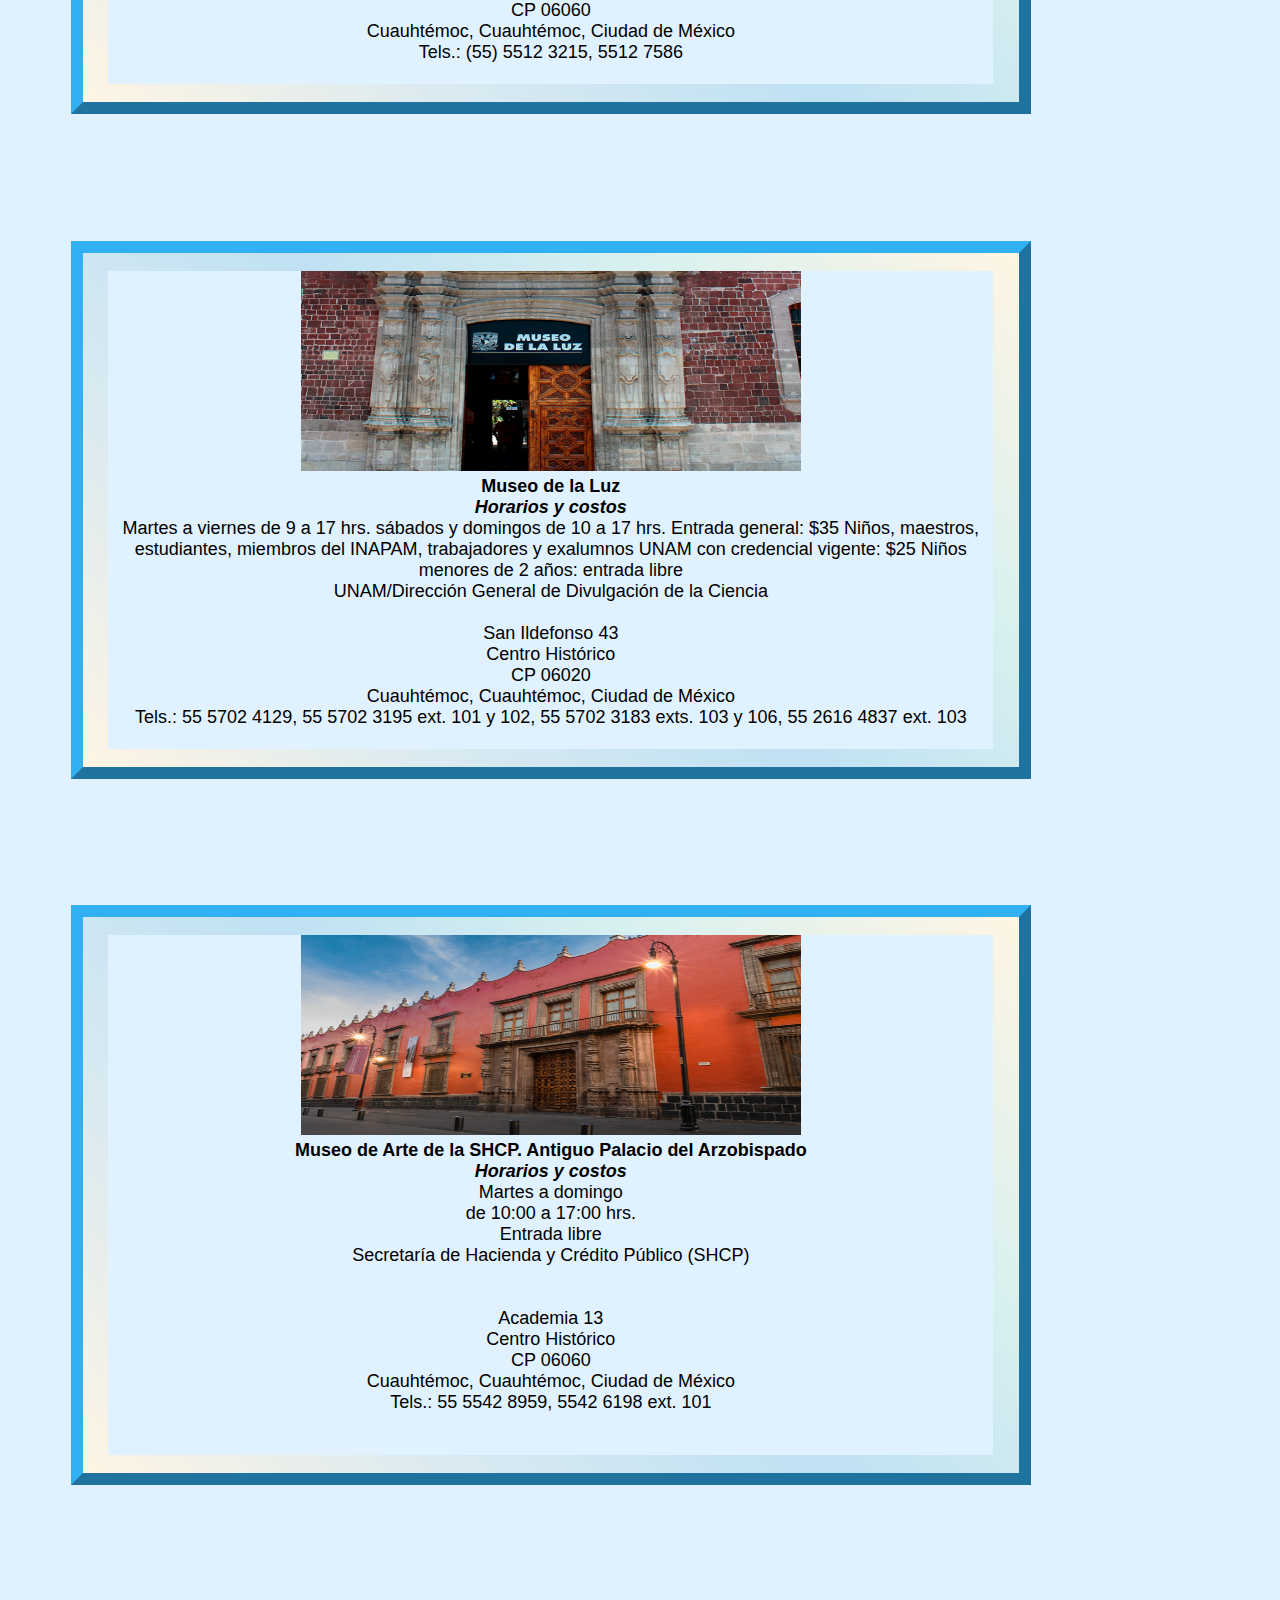
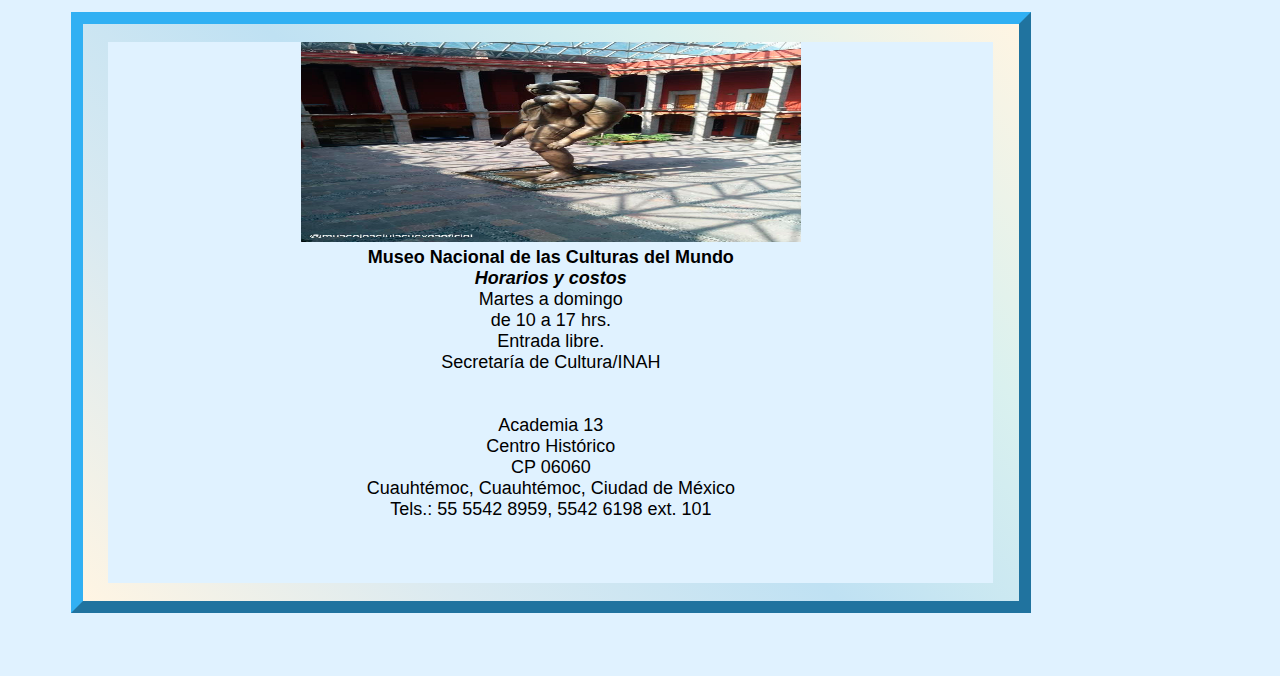
<file: alcaldias/Cuauhtemoc.html>
<!DOCTYPE html>
<html>
	<head>
		<title>&Aacute;lvaro Obregon</title>
		<link rel="stylesheet" type="text/css" href="estilosalcaldias.css">
	</head>
	
	<body class="AO">

		<h1 class="AO">Museos en la Alcald&iacute;a Cuauht&eacute;moc</h1>
		<p class=" AOO">
			En esta alcaldia ubicaremos un total de 85 museos, siendo esta alc&aacute;ldia con mas recintos en la CDMX de entre ellos destacan los siguientes museos.
		</p>
		<section class="AO">
			<p class="AO">
	 			<img class="AO" src="chocolate.jpg" width="200" height="200" alt="Mundo Chocolate Museo (MUCHO)" title="Mundo Chocolate Museo (MUCHO)"> <br />
	 			<b>Mundo Chocolate Museo (MUCHO)</b> <br /> 
	 			<b><i>Horarios y costos</i></b> <br />
					Abierto al público de lunes a domingo de 11:00 a 16 hrs.<br />
					Entrada general: $75<br />
					Niños, estudiantes y adultos mayores: $50<br />
					Fundación MUCHO, A.C.<br /><br />


						Milán 45<br />
						Col. Juárez<br />
						CP 06600<br />
						Cuauht&eacute;moc, Cuauht&eacute;moc, Ciudad de M&eacute;xico<br />
						Tels.: 55 5514 1737, 55 5207 1467<br /><br />

			</p>
		</section>


		<section class="AO">
			<p class="AO">
	 			<img class="AO" src="Arte.jpg" width="200" height="200" alt="Museo Nacional de Arte (MUNAL)" title="Museo Nacional de Arte (MUNAL)"> <br /> 
	 			<b>Museo Nacional de Arte (MUNAL)</b> <br /> 
	 			<b><i>Horarios y costos</i></b> <br />
					Martes a domingo de 10:00 a 18:00 hrs.
					Admisión general $70
					Entrada gratuita a Amigos Munal, menores de 13 años, personas con discapacidad, estudiantes, maestros y adultos mayores presentando credencial vigente, aplica únicamente para nacionales ICOM: 50%
					Permiso para toma de fotografías (sin flash y sin tripié) $5
					Permiso para toma de video (sin tripié y sin iluminación) $30<br />
	 			    Secretaría de Cultura/INBA<br /><br />

	 			  			Tacuba 8<br />
							Centro Histórico<br />
							CP 06010<br />
							Cuauht&eacute;moc, Cuauht&eacute;moc, Ciudad de M&eacute;xico<br />
							Tels.: (55) 8647 5430 ext. 5035
							 <br /> <br />
			</p>
		</section>

		<section class="AO">
			<p class="AO">
	 			<img class="AO" src="Munae.jpg" width="200" height="200" alt="Museo Nacional de la Estampa (MUNAE)" title="Museo Nacional de la Estampa (MUNAE)"> <br />
	 			<b>Museo Nacional de la Estampa (MUNAE)</b> <br /> 
	 			<b><i>Horarios y costos</i></b> <br />
					Martes a domingo de 10:00 a 18:00 hrs.<br />
					Entrada general: $55.00<br />
					Entrada gratuita con credencial de estudiante, profesor e INAPAM
					Domingos entrada libre. <br />
	 			    Secretaría de Cultura/INBA<br /><br />


						Av. Hidalgo 39, Plaza de la Santa Veracruz<br />
						Centro<br />
						CP 06050<br />
						Cuauht&eacute;moc, Cuauht&eacute;moc, Ciudad de M&eacute;xico<br />
						Tels.: 55 8647 5220 exts. 5440, 5443
						<br /><br /><br />	
			</p>
		</section>

		<section class="AO">
			<p class="AO">
	 			<img class="AO" src="revolucion.jpg" width="200" height="200" alt="Museo Nacional de la Revolución" title="Museo Nacional de la Revolución"> <br />
	 			<b>Museo Nacional de la Revoluci&oacute;n</b> <br /> 
	 			<b><i>Horarios y costos</i></b> <br />
					Abierto al público de martes a viernes de 9 a 17 hrs.<br />
					sábado y domingo de 9 a 19 hrs.<br />
					Entrada general: $34<br />
					50% de descuento al presentar credencial vigente de estudiante, maestro e INAPAM
					Domingos entrada libre<br />
	 			    Secretaría de Cultura de la Ciudad de México <br /><br />


						Plaza de la República s/n<br />
						Col. Tabacalera<br />
						CP 06030<br />
						Cuauht&eacute;moc, Cuauht&eacute;moc, Ciudad de M&eacute;xico<br />
						Tels.: 55 5546 2115, 55 5566 1902
						<br /><br /><br /><br />
			</p>
		</section>	

		<section class="AO">
			<p class="AO">
	 			<img class="AO" src="museo_joseluiscuevas.jpg" width="200" height="200" alt="Museo José Luis Cuevas" title="Museo José Luis Cuevas"> <br />
	 			<b>Museo Jos&eacute; Luis Cuevas</b> <br /> 
	 			<b><i>Horarios y costos</i></b> <br />
					Abierto al público de martes a domingo de 9:30 a 17:30
					Entrada general: $30<br />
					50% de descuento a maestros y estudiantes con credencial <br />
					Entrada libre a afiliados al INAPAM con credencial<br />
					Domingos entrada libre al público en general.<br />
	 			    Fundación Maestro José Luis Cuevas Novelo, A.C. <br /><br />


						Academia 13<br />
						Centro Histórico<br />
						CP 06060<br />
						Cuauht&eacute;moc, Cuauht&eacute;moc, Ciudad de M&eacute;xico<br />
						Tels.: 55 5542 8959, 5542 6198 ext. 101
						<br /><br />
			</p>
		</section>	

		<section class="AO">
			<p class="AO">
	 			<img class="AO" src="museo-tlaltecuhtli.jpg" width="200" height="200" alt="Museo de Sitio del Templo Mayor" title="Museo de Sitio del Templo Mayor"> <br />
	 			<b>Museo de Sitio del Templo Mayor</b> <br /> 
	 			<b><i>Horarios y costos</i></b> <br />
					Martes a domingo de 9:00 a 17:00 hrs.,<br />
					Domingos entrada libre.<br />
					Entrada general: $80 Incluye entrada a la Zona Arqueológica<br />
					Maestros, estudiantes, niños menores de 13 años e INAPAM: entrada libre<br />
					La utilización de videocámara está sujeta al pago de derechos<br />
	 			    Secretaría de Cultura/INAH <br /><br />


						Seminario 8<br />
						Centro Histórico<br />
						CP 06060<br />
						Cuauht&eacute;moc, Cuauht&eacute;moc, Ciudad de M&eacute;xico<br />
						Tels.: 55 4040 5600 exts. 412930, 412933
						<br /><br />
			</p>
		</section>	

		<section class="AO">
			<p class="AO">
	 			<img class="AO" src="museo-sedena-2017.jpg" width="200" height="200" alt="Museo del Ejército y Fuerza Aérea Mexicanos de Bethlemitas " title="Museo del Ejército y Fuerza Aérea Mexicanos de Bethlemitas "> <br />
	 			<b>Museo del Ej&eacute;rcito y Fuerza A&eacute;rea Mexicanos de Bethlemitas (Cerrado Temporalmente)</b> <br /> 
	 			<b><i>Horarios y costos</i></b> <br />
					Abierto al público de martes a sábado de 10 a 18 hrs., <br /> 
					domingos y días festivos de<br /> 
					10 a 16 hrs. <br />
					Entrada libre.<br />
	 			    Secretaría de la Defensa Nacional<br /> 
	 			    (SEDENA) <br /><br />


						Filomeno Mata 6<br />
						Centro <br />
						CP 06060<br />
						Cuauht&eacute;moc, Cuauht&eacute;moc, Ciudad de M&eacute;xico<br />
						Tels.: (55) 5512 3215, 5512 7586
						<br /><br />
			</p>
		</section>	

		<section class="AO">
			<p class="AO">
	 			<img class="AO" src="muse-de-la-Luz.jpg" width="200" height="200" alt="Museo de la Luz" title="Museo de la Luz"> <br />
	 			<b>Museo de la Luz</b> <br /> 
	 			<b><i>Horarios y costos</i></b> <br />
					Martes a viernes de 9 a 17 hrs.
					sábados y domingos de 10 a 17 hrs.
					Entrada general: $35
					Niños, maestros, estudiantes, miembros del INAPAM, trabajadores y exalumnos UNAM con credencial vigente: $25
					Niños menores de 2 años: entrada libre<br />
	 			    UNAM/Dirección General de Divulgación de la Ciencia <br /><br />


						San Ildefonso 43<br />
						Centro Histórico<br />
						CP 06020<br />
						Cuauht&eacute;moc, Cuauht&eacute;moc, Ciudad de M&eacute;xico<br />
						Tels.: 55 5702 4129, 55 5702 3195 ext. 101 y 102, 55 5702 3183 exts. 103 y 106, 55 2616 4837 ext. 103
						<br /><br />
			</p>
		</section>	

		<section class="AO">
			<p class="AO">
	 			<img class="AO" src="museo-shcp.png" width="200" height="200" alt="Museo de Arte de la SHCP. Antiguo Palacio del Arzobispado"   title="Museo de Arte de la SHCP. Antiguo Palacio del Arzobispado"> <br />
	 			<b>Museo de Arte de la SHCP. Antiguo Palacio del Arzobispado</b> <br /> 
	 			<b><i>Horarios y costos</i></b> <br />
					Martes a domingo <br />
					de 10:00 a 17:00 hrs.<br />
					Entrada libre<br />
	 			    Secretaría de Hacienda y Crédito Público (SHCP) <br /><br /><br />


						Academia 13<br />
						Centro Histórico<br />
						CP 06060<br />
						Cuauht&eacute;moc, Cuauht&eacute;moc, Ciudad de M&eacute;xico<br />
						Tels.: 55 5542 8959, 5542 6198 ext. 101<br />
						<br /><br />
			</p>
		</section>	

		<section class="AO">
			<p class="AO">
	 			<img class="AO" src="museo_joseluiscuevas.jpg" width="200" height="200" alt="Museo Nacional de las Culturas del Mundo" title="Museo Nacional de las Culturas del Mundo"> <br />
	 			<b>Museo Nacional de las Culturas del Mundo</b> <br /> 
	 			<b><i>Horarios y costos</i></b> <br />
					Martes a domingo <br />
					de 10 a 17 hrs. <br />
					Entrada libre.<br />
	 			    Secretaría de Cultura/INAH <br /><br /><br />


						Academia 13<br />
						Centro Histórico<br />
						CP 06060<br />
						Cuauht&eacute;moc, Cuauht&eacute;moc, Ciudad de M&eacute;xico<br />
						Tels.: 55 5542 8959, 5542 6198 ext. 101<br /><br />
						<br /><br />
			</p>
		</section>	
		
	</body>
</html>
</file>
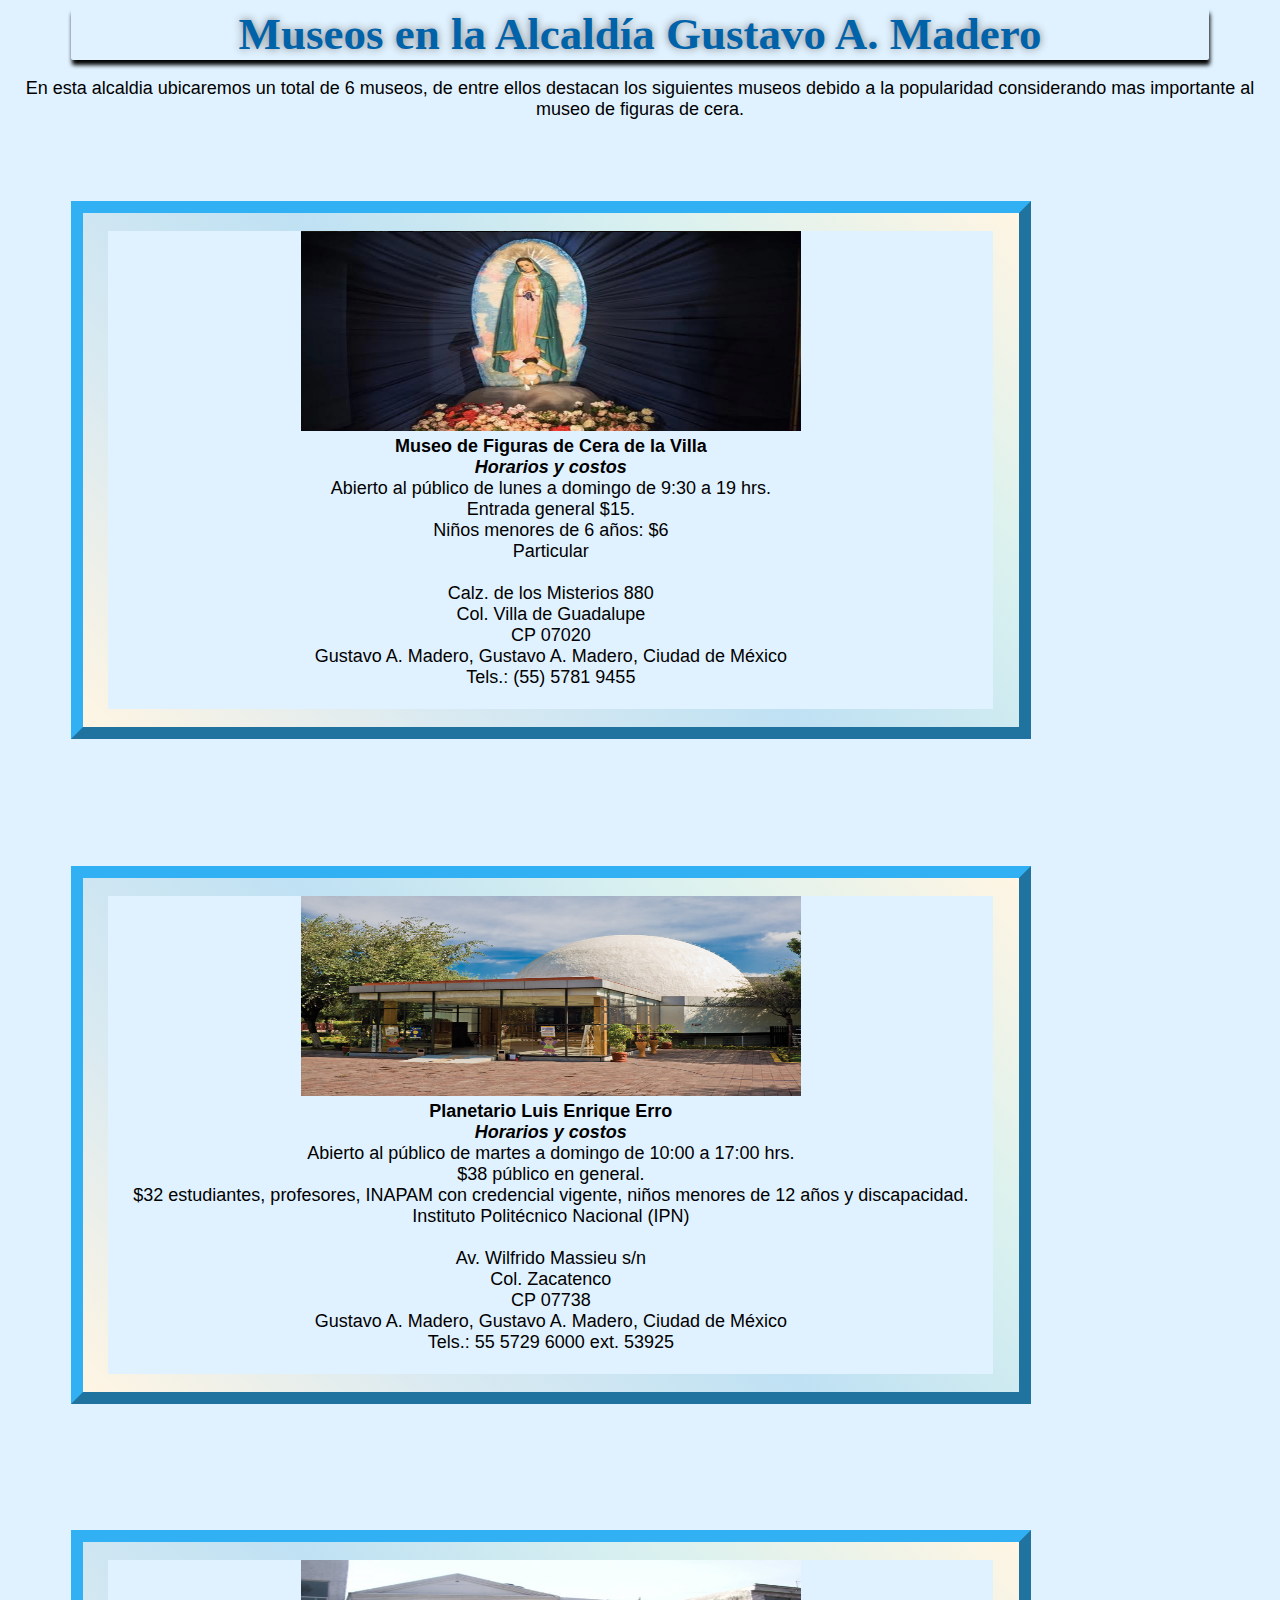
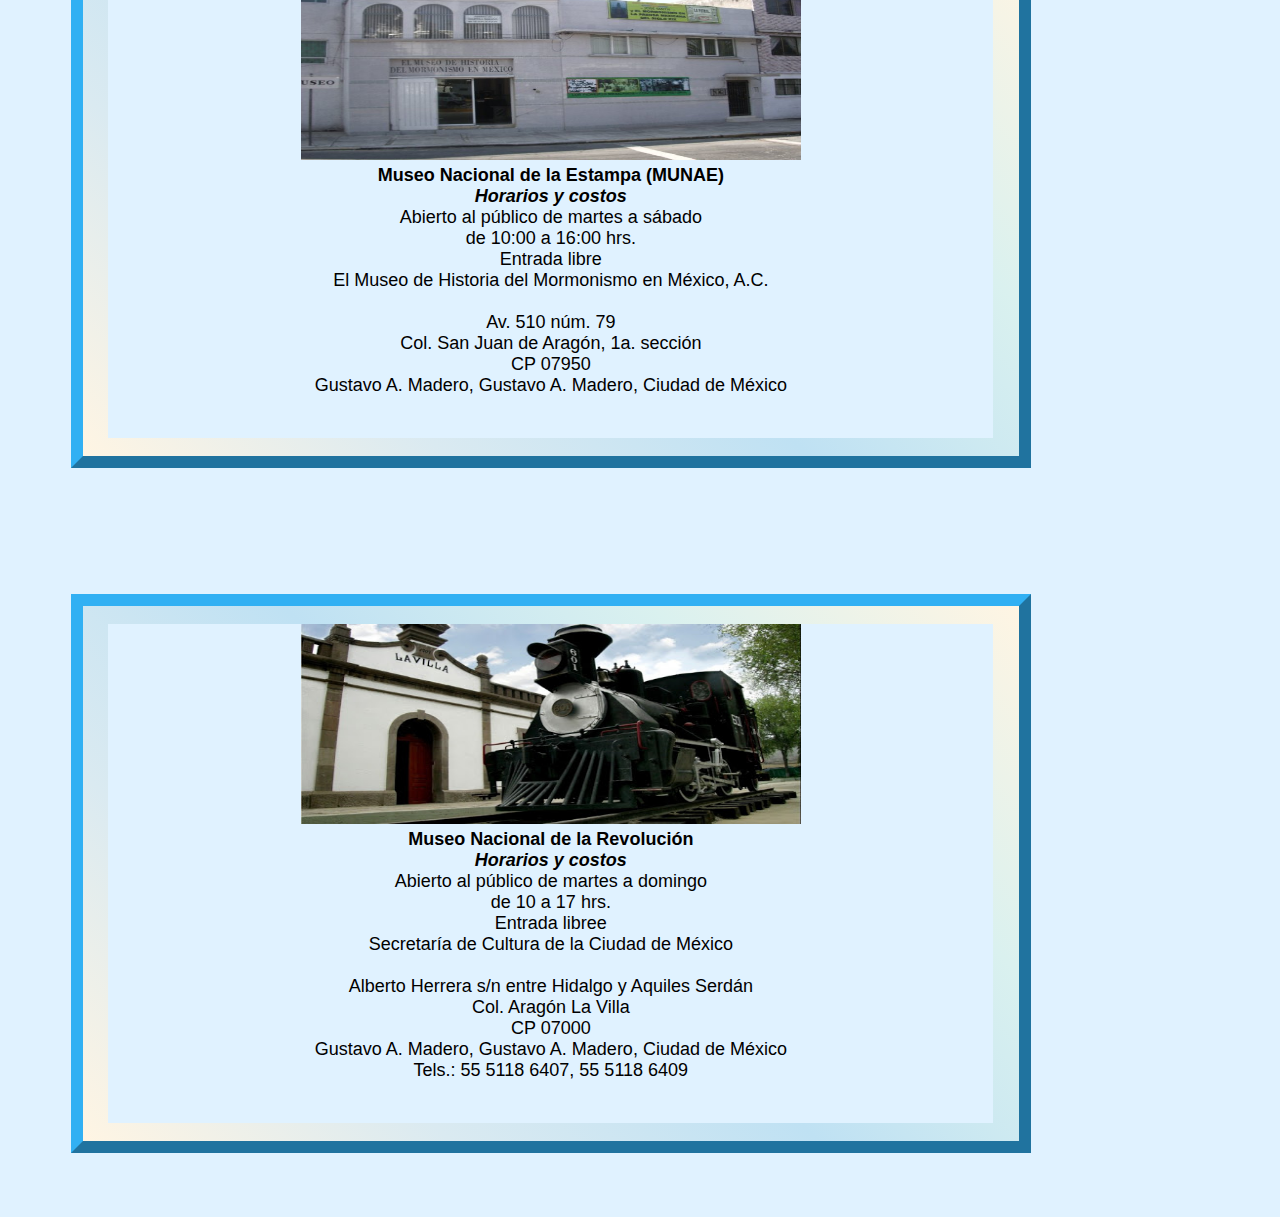
<file: alcaldias/GustavoAM.html>
<!DOCTYPE html>
<html>
	<head>
		<title>&Aacute;lvaro Obregon</title>
		<link rel="stylesheet" type="text/css" href="estilosalcaldias.css">
	</head>
	
	<body class="AO">

		<h1 class="AO">Museos en la Alcald&iacute;a Gustavo A. Madero</h1>
		<p class=" AOO">
			En esta alcaldia ubicaremos un total de 6 museos, de entre ellos destacan los siguientes museos debido a la popularidad considerando mas importante al museo de figuras de cera.
		</p>
		<section class="AO">
			<p class="AO">
	 			<img class="AO" src="museodecera.png" width="200" height="200" alt="Museo de Figuras de Cera de la Villa" title="Museo de Figuras de Cera de la Villa"> <br />
	 			<b>Museo de Figuras de Cera de la Villa</b> <br /> 
	 			<b><i>Horarios y costos</i></b> <br />
					Abierto al público de lunes a domingo de 9:30 a 19 hrs.<br />
					Entrada general $15.<br />
					Niños menores de 6 años: $6<br />
					Particular<br /><br />


						Calz. de los Misterios 880<br />
						Col. Villa de Guadalupe<br />
						CP 07020<br />
						Gustavo A. Madero, Gustavo A. Madero, Ciudad de M&eacute;xico<br />
						Tels.: (55) 5781 9455<br /><br />

			</p>
		</section>


		<section class="AO">
			<p class="AO">
	 			<img class="AO" src="planetario.jpg" width="200" height="200" alt="Planetario Luis Enrique Erro" title="Planetario Luis Enrique Erro"> <br /> 
	 			<b>Planetario Luis Enrique Erro</b> <br /> 
	 			<b><i>Horarios y costos</i></b> <br />
					Abierto al público de martes a domingo de 10:00 a 17:00 hrs.<br />
					$38 público en general.<br />
					$32 estudiantes, profesores, INAPAM con credencial vigente, niños menores de 12 años y discapacidad​.<br />
	 			    Instituto Politécnico Nacional (IPN)<br /><br />

	 			  			Av. Wilfrido Massieu s/n<br />
							Col. Zacatenco<br />
							CP 07738<br />
							Gustavo A. Madero, Gustavo A. Madero, Ciudad de M&eacute;xico<br />
							Tels.: 55 5729 6000 ext. 53925
							 <br /> <br />
			</p>
		</section>

		<section class="AO">
			<p class="AO">
	 			<img class="AO" src="mormonismo.jpg" width="200" height="200" alt="El Museo de Historia del Mormonismo en México" title="El Museo de Historia del Mormonismo en México"> <br />
	 			<b>Museo Nacional de la Estampa (MUNAE)</b> <br /> 
	 			<b><i>Horarios y costos</i></b> <br />
					Abierto al público de martes a sábado<br />
					de 10:00 a 16:00 hrs.<br />
					Entrada libre <br />
		 			El Museo de Historia del Mormonismo en México, A.C.<br /><br />


						Av. 510 núm. 79<br />
						Col. San Juan de Aragón, 1a. sección<br />
						CP 07950<br />
						Gustavo A. Madero, Gustavo A. Madero, Ciudad de M&eacute;xico<br />
						<br /><br />
			</p>
		</section>

		<section class="AO">
			<p class="AO">
	 			<img class="AO" src="ferrocarril.jpg" width="200" height="200" alt="Museo de los Ferrocarrileros" title="Museo de los Ferrocarrileros"> <br />
	 			<b>Museo Nacional de la Revolución</b> <br /> 
	 			<b><i>Horarios y costos</i></b> <br />
					Abierto al público de martes a domingo<br />
					de 10 a 17 hrs.<br />
					Entrada libree<br />
	 			    Secretaría de Cultura de la Ciudad de México <br /><br />


						Alberto Herrera s/n entre Hidalgo y Aquiles Serdán<br />
						Col. Aragón La Villa<br />
						CP 07000<br />
						Gustavo A. Madero, Gustavo A. Madero, Ciudad de M&eacute;xico<br />
						Tels.: 55 5118 6407, 55 5118 6409
						<br /><br /><br />
			</p>
		</section>	
		
	</body>
</html>
</file>
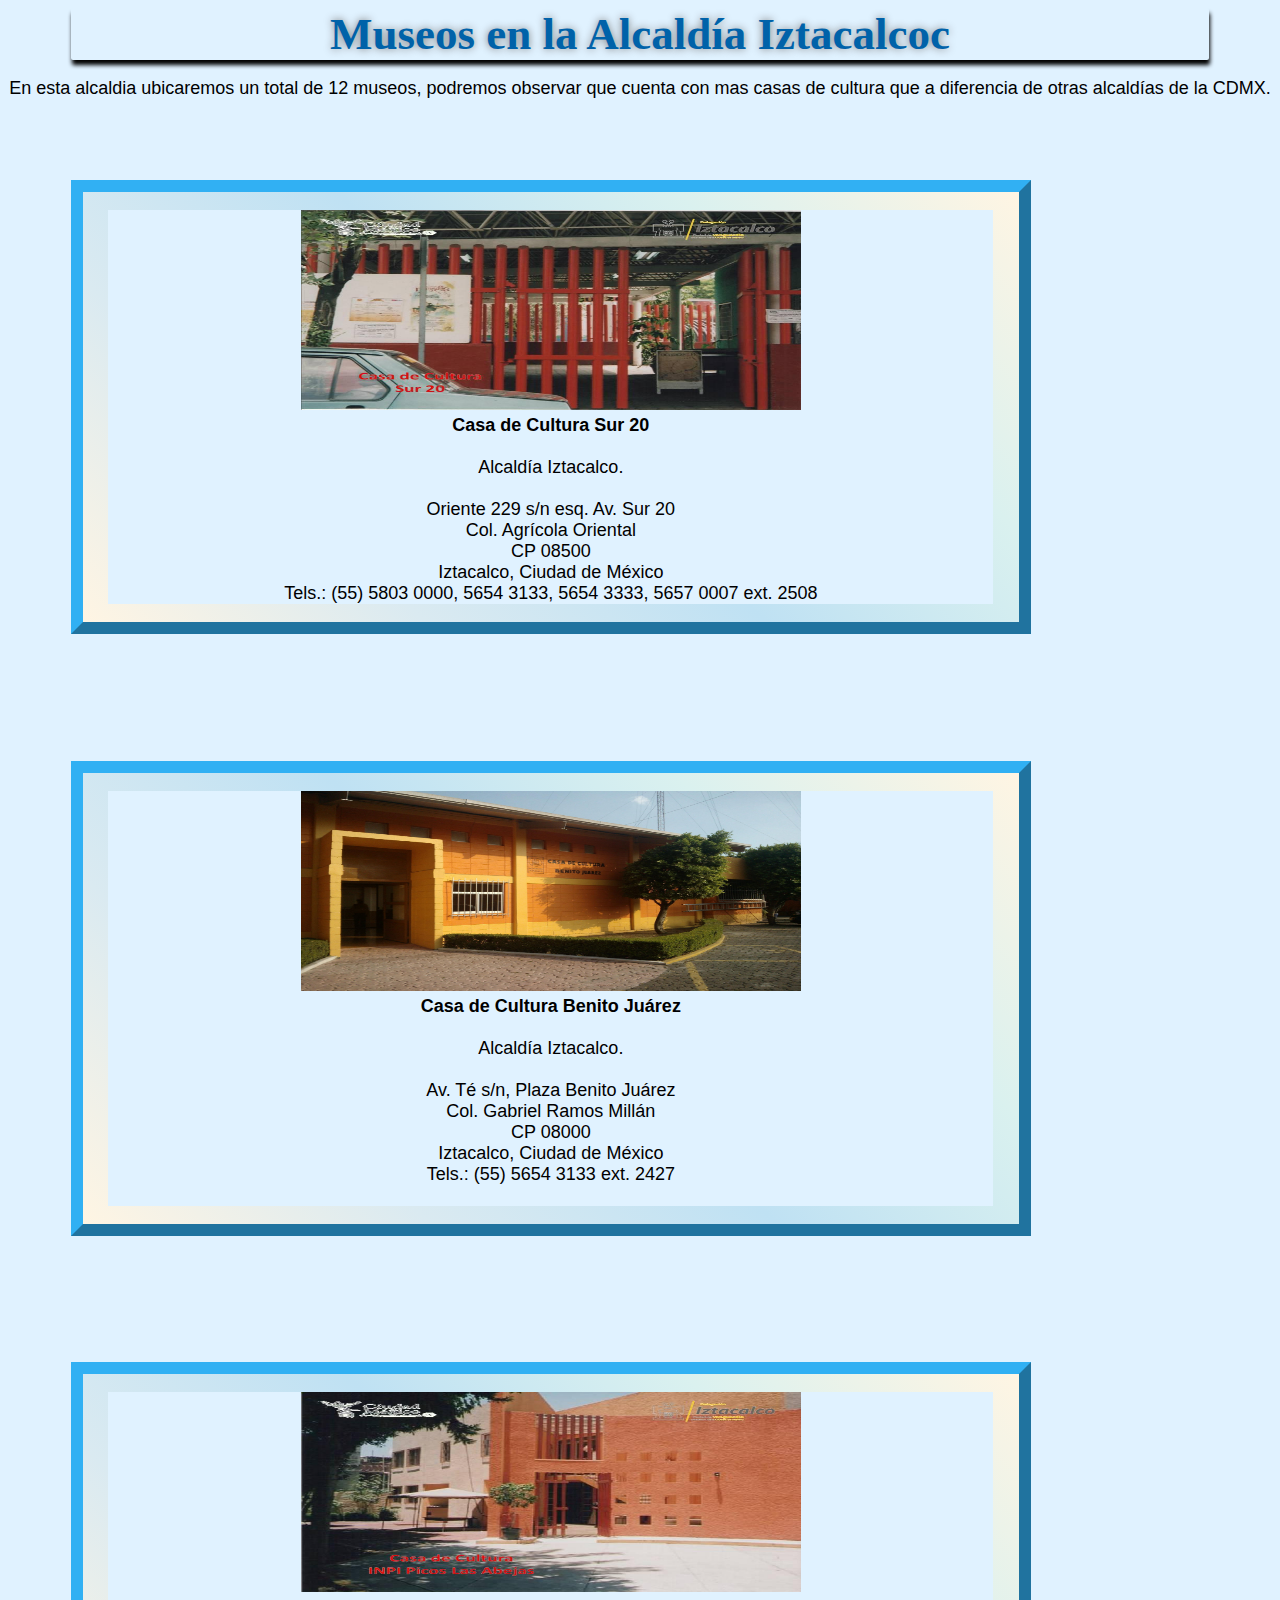
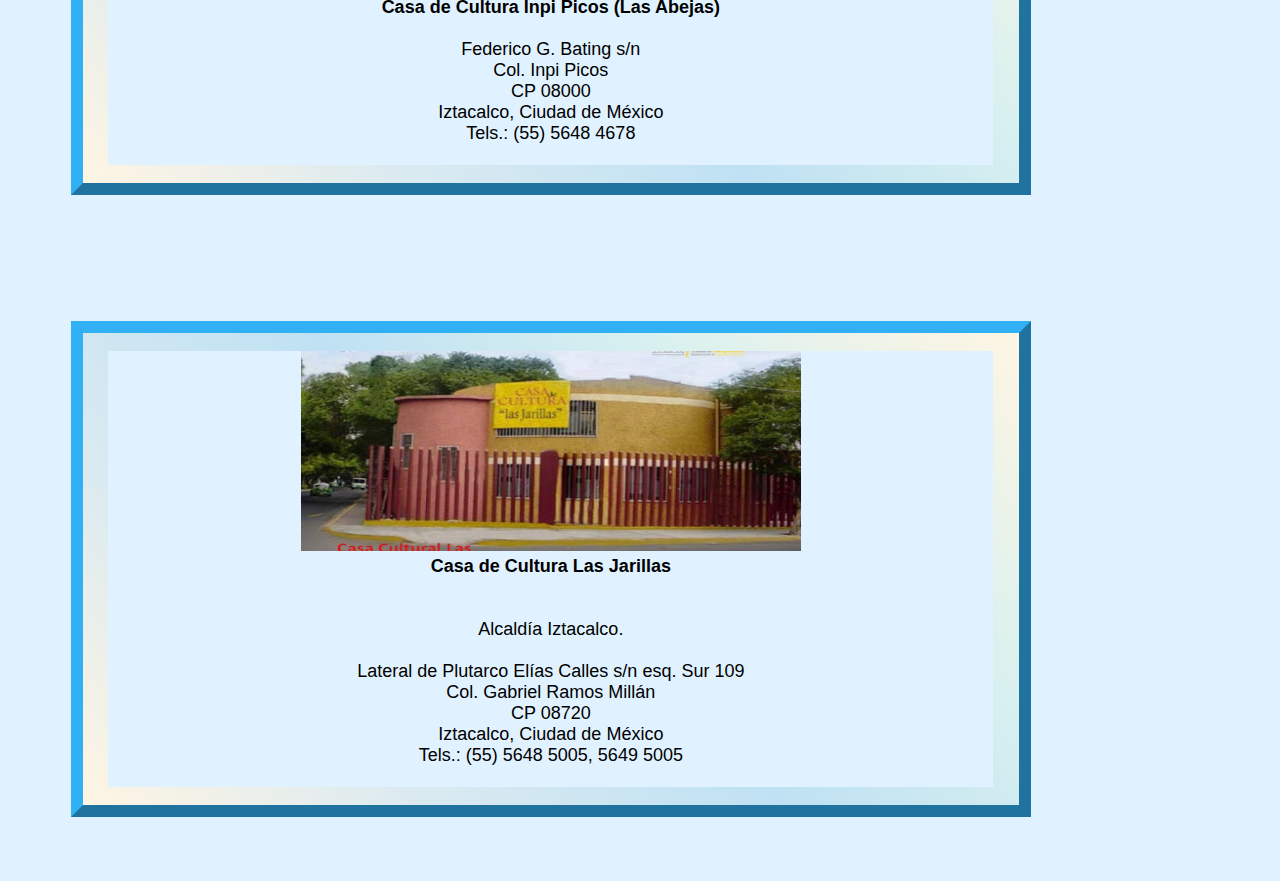
<file: alcaldias/Iztacalco.html>
<!DOCTYPE html>
<html>
	<head>
		<title>&Aacute;lvaro Obregon</title>
		<link rel="stylesheet" type="text/css" href="estilosalcaldias.css">
	</head>
	
	<body class="AO">

		<h1 class="AO">Museos en la Alcald&iacute;a Iztacalcoc</h1>
		<p class=" AOO">
			En esta alcaldia ubicaremos un total de 12 museos, podremos observar que cuenta con mas casas de cultura que a diferencia de otras alcald&iacute;as de la CDMX.
		</p>
		<section class="AO">
			<p class="AO">
	 			<img class="AO" src="casaculturasur20.jpg" width="200" height="200" alt="Casa de Cultura Sur 20" title="Casa de Cultura Sur 20"> <br />
	 			<b>Casa de Cultura Sur 20</b> <br /> <br />
	 			Alcaldía Iztacalco.<br /><br />


						Oriente 229 s/n esq. Av. Sur 20<br />
						Col. Agrícola Oriental <br />
						CP 08500<br />
						Iztacalco, Ciudad de M&eacute;xico<br />
						Tels.: (55) 5803 0000, 5654 3133, 5654 3333, 5657 0007 ext. 2508<br />

			</p>
		</section>


		<section class="AO">
			<p class="AO">
	 			<img class="AO" src="casadeculturabenito.jpg" width="200" height="200" alt="Casa de Cultura Benito Juárez" title="Casa de Cultura Benito Juárez"> <br /> 
	 			<b>Casa de Cultura Benito Juárez</b> <br /> <br />
	 			Alcaldía Iztacalco.<br /><br />


						Av. Té s/n, Plaza Benito Juárez<br />
						Col. Gabriel Ramos Millán <br />
						CP 08000<br />
						Iztacalco, Ciudad de M&eacute;xico<br />
						Tels.: (55) 5654 3133 ext. 2427<br /><br />
			</p>
		</section>

		<section class="AO">
			<p class="AO">
	 			<img class="AO" src="casaabejas.jpg" width="200" height="200" alt="Casa de Cultura Inpi Picos (Las Abejas)" title="Casa de Cultura Inpi Picos (Las Abejas)"> <br />
	 			<b>Casa de Cultura Inpi Picos (Las Abejas)</b> <br /> <br />


						Federico G. Bating s/n<br />
						Col. Inpi Picos <br />
						CP 08000<br />
						Iztacalco, Ciudad de M&eacute;xico<br />
						Tels.: (55) 5648 4678<br /><br />
			</p>
		</section>

		<section class="AO">
			<p class="AO">
	 			<img class="AO" src="casajarillas.jpg" width="200" height="200" alt="Casa de Cultura Las Jarillas" title="Casa de Cultura Las Jarillas"> <br />
	 			<b>Casa de Cultura Las Jarillas</b> <br /> <br /><br />
	 			Alcaldía Iztacalco.<br /><br />


						Lateral de Plutarco Elías Calles s/n esq. Sur 109<br />
						Col. Gabriel Ramos Millán <br />
						CP 08720<br />
						Iztacalco, Ciudad de M&eacute;xico<br />
						Tels.: (55) 5648 5005, 5649 5005<br /><br />
			</p>
		</section>	
		
	</body>
</html>
</file>
<file: estilos.css>
/*En esta seccion es para dar estilos a Banner*/


body{
	background: #1780A1;
	margin: 0;
	padding: 0;
}

div {
	text-align: center;
	border-radius: 12px;
	box-shadow: 1px 3px 15px black;
	border-left: 5px transparent;
	font-family: verdana,Arial;
	font-style: bold;
	color: #FFFFFF;
	text-shadow: 1px 2px 12px black;
	margin: auto;
	width: 70%;
	height: 50px;
	background: linear-gradient(#A01A58,#892B64,#723C70,#5C4D7D,#455E89,#2E6F95,#0091AD,#0091AD);
	box-shadow: 1px 5px 12px black;
}

.Banner a{
	font-size: 22px;
	margin: auto;
	margin-top: 5px;
	color: #D3D3D3 ;
	border-bottom: 8px solid white;
	border-left: 15px solid transparent;
	border-top: 8px solid transparent;
	text-decoration: none;
	border-radius: 12px;
	padding: 1px;
	transition: all ease-in-out 0.5s;
}


.Banner a:hover{
		color: beige; 
		transition:  ease-in-out 0.5s ;
		border-top:8px solid white;
		border-bottom:8px solid transparent;
		border-left: none;
		border-right: 15px solid transparent;	
	}

/*En  la siguiente seccion son los estilos para la seccion Menu*/


.Menu{
	background: #1780A1;
	text-align: center;
}

.Menu h1{

	background: linear-gradient(#3CA5FD,#73DBED);	
	margin: auto;
	padding: 12px;
	border-radius: 10px;
	width: 100%;
}

.Menu p{
	font-size: 25px;
	font-family: Verdana,Arial;
	background-color: #0091AD;
	text-align: center;
	width: 100%;
	margin-left: 10px;
	box-shadow: 0px 0px 7px black;
	border-radius: 12px;
}
.Menu a{
	color: black;
	text-decoration: none;
	transition: all ease-in-out 0.5s;
}

.Menu a:hover{
	color: white;
	text-decoration: none;
}

/*En  la siguiente seccion son los estilos para la seccion museosCDMX */
body.mapamuseos{

	background: linear-gradient(45deg,#3CA5FD,#73DBED);

}

map{
	background: linear-gradient(45deg,#3CA5FD,#73DBED);
}


/*En  la siguiente seccion son los estilos para la seccion Alvaro Obregon*/

body.AO{
	background:  #E0F2FF;
}
</file>
<file: alcaldias/estilosalcaldias.css>
/*En  la siguiente seccion son los estilos para la seccion Alvaro Obregon*/

.AO{
	background:  #E0F2FF;
}

.AO img{
	float: top;
	padding: center;
}
section.AO{
	float: left;
	width: 70%;
	border: 12px outset #31B0F3;
	padding-left: 2%;
	padding-right: 2%;
	margin: 5%;
	border-right: 6%;
	background: linear-gradient(45deg,#FFF5E3,#DAEAF1,#BFE1F3,#DAF1EF,#FFF5E3);
}

h1{
	text-align: center;
	margin: auto;
	font-size: 45px;
	background: linear-gradient(55deg,#92C6EE,#7FB3D5,#E0FFFF,#92C6EE,#7FB3D5);
	color: #0062A9;
	text-shadow: 0px 0px 8px gray;
	box-shadow: 1px 5px 4px black;
	border-radius: 2px;
	width: 90%;
}

p.AOO{
	font-family: Arial,Verdana;
	font-size: 17px;
	text-align: center;
}

.mein-principal{
	border: 1px solid black;
	display: grid;
	grid-template-columns: repeat(2,1fr);

}

img{
	width: 80%;
	max-width: 500px;
}


.AO p{
	font-size: 18px;
	font-family: Verdana,Arial;
	font-style: bold;
	text-align: center;
}




/*En  la siguiente seccion son los estilos para la seccion BenitoJ*/
</file>
